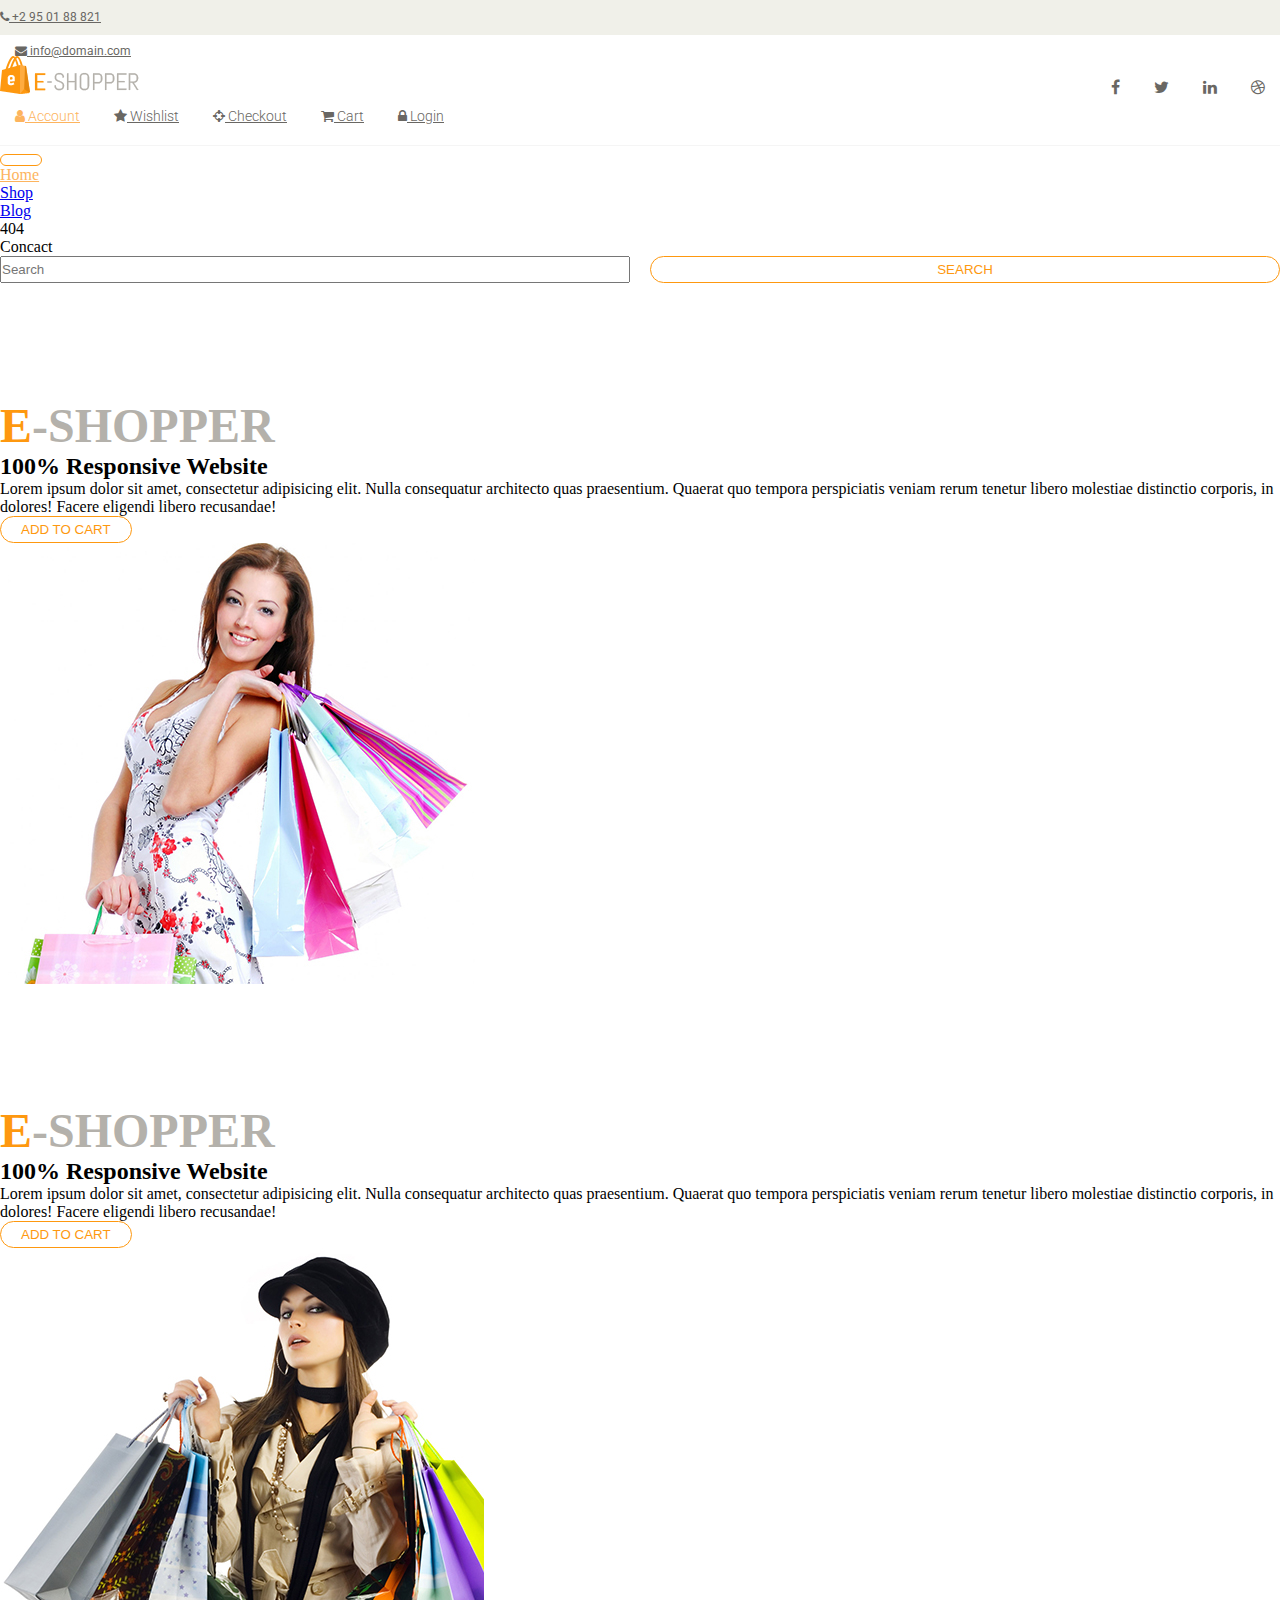
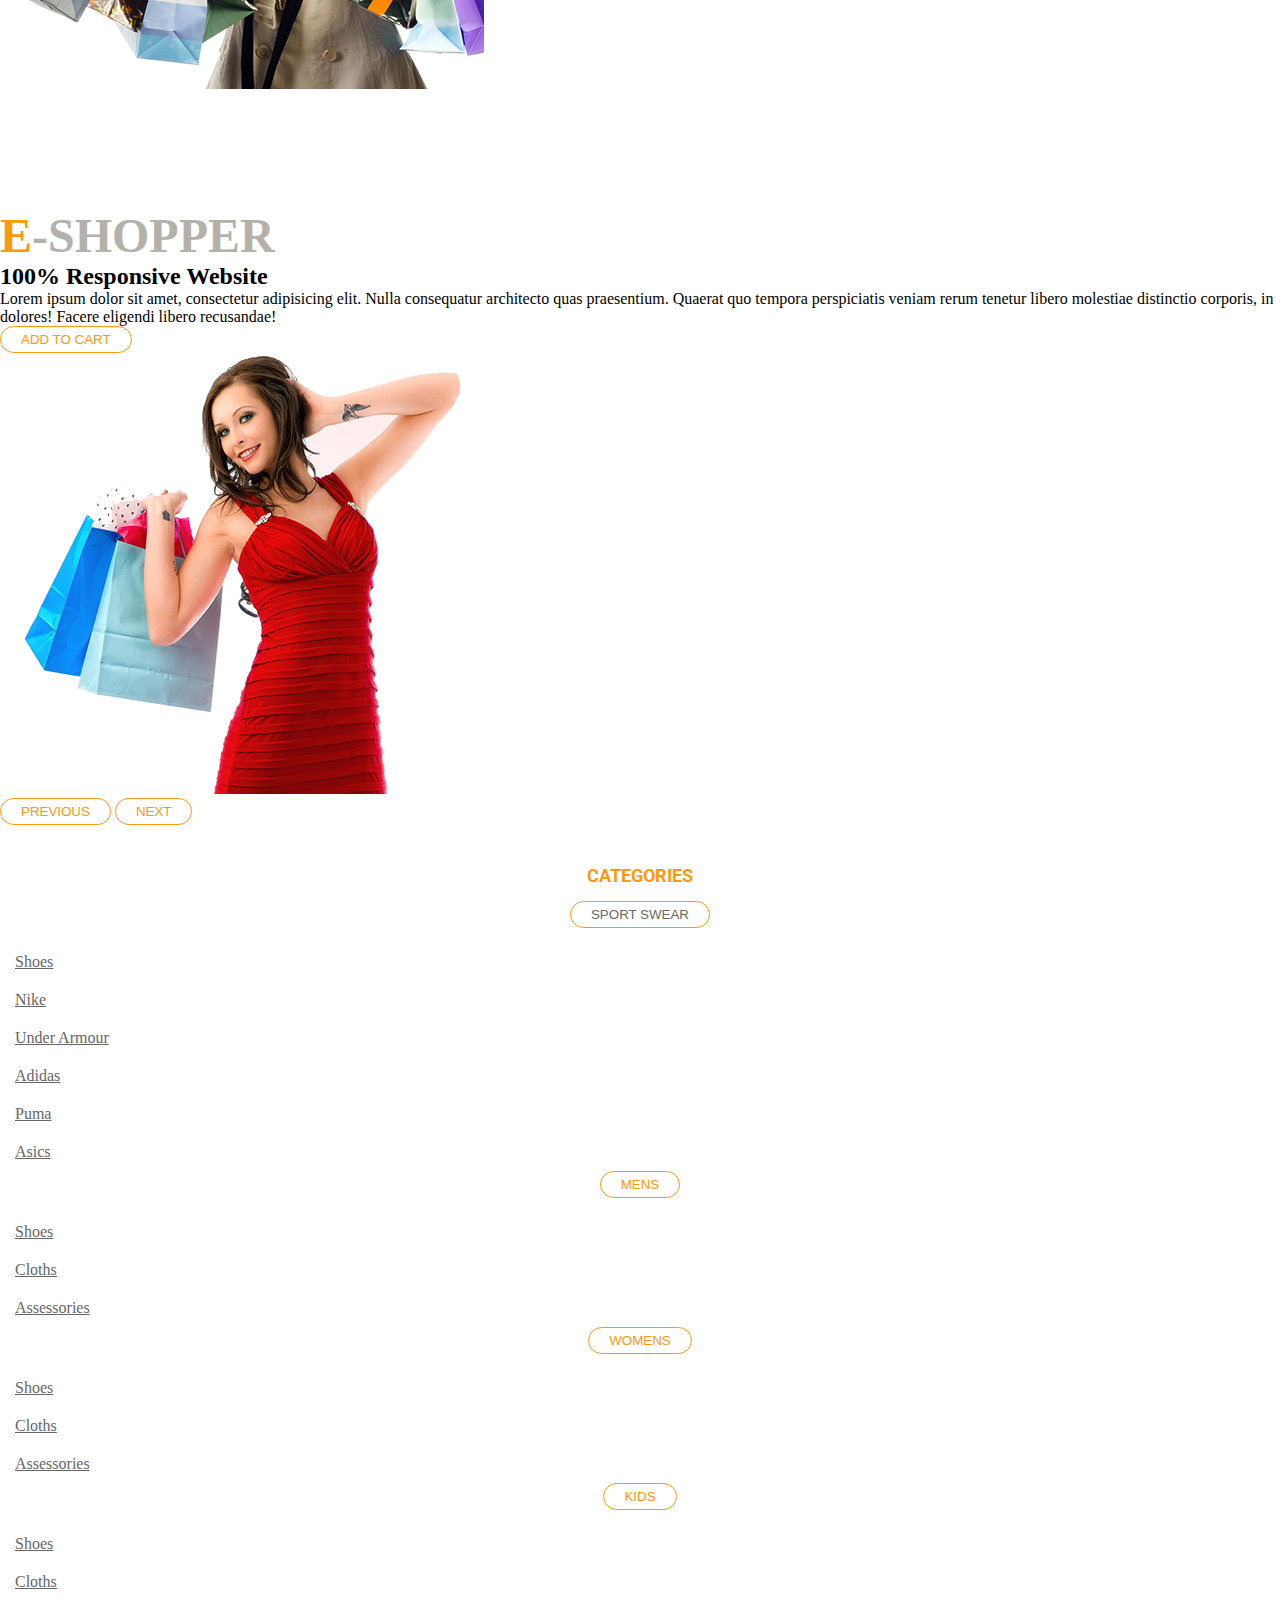
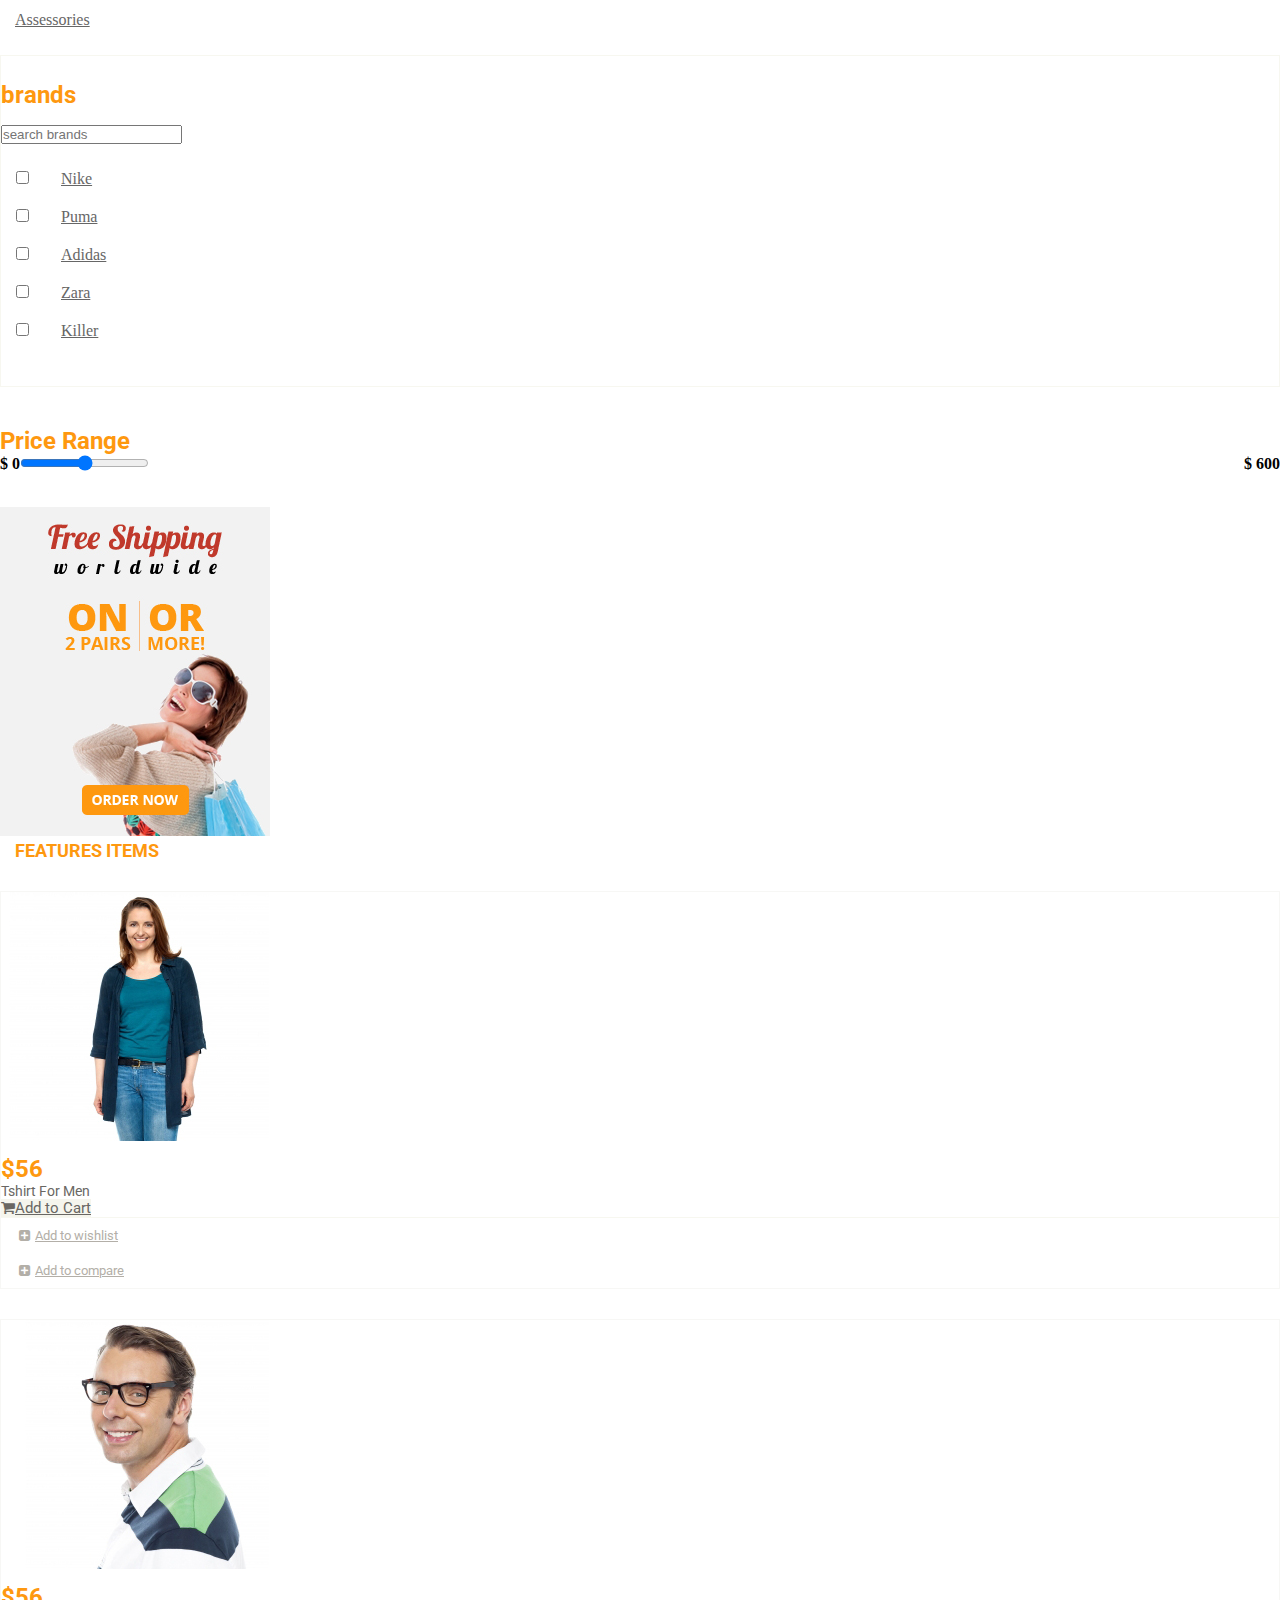
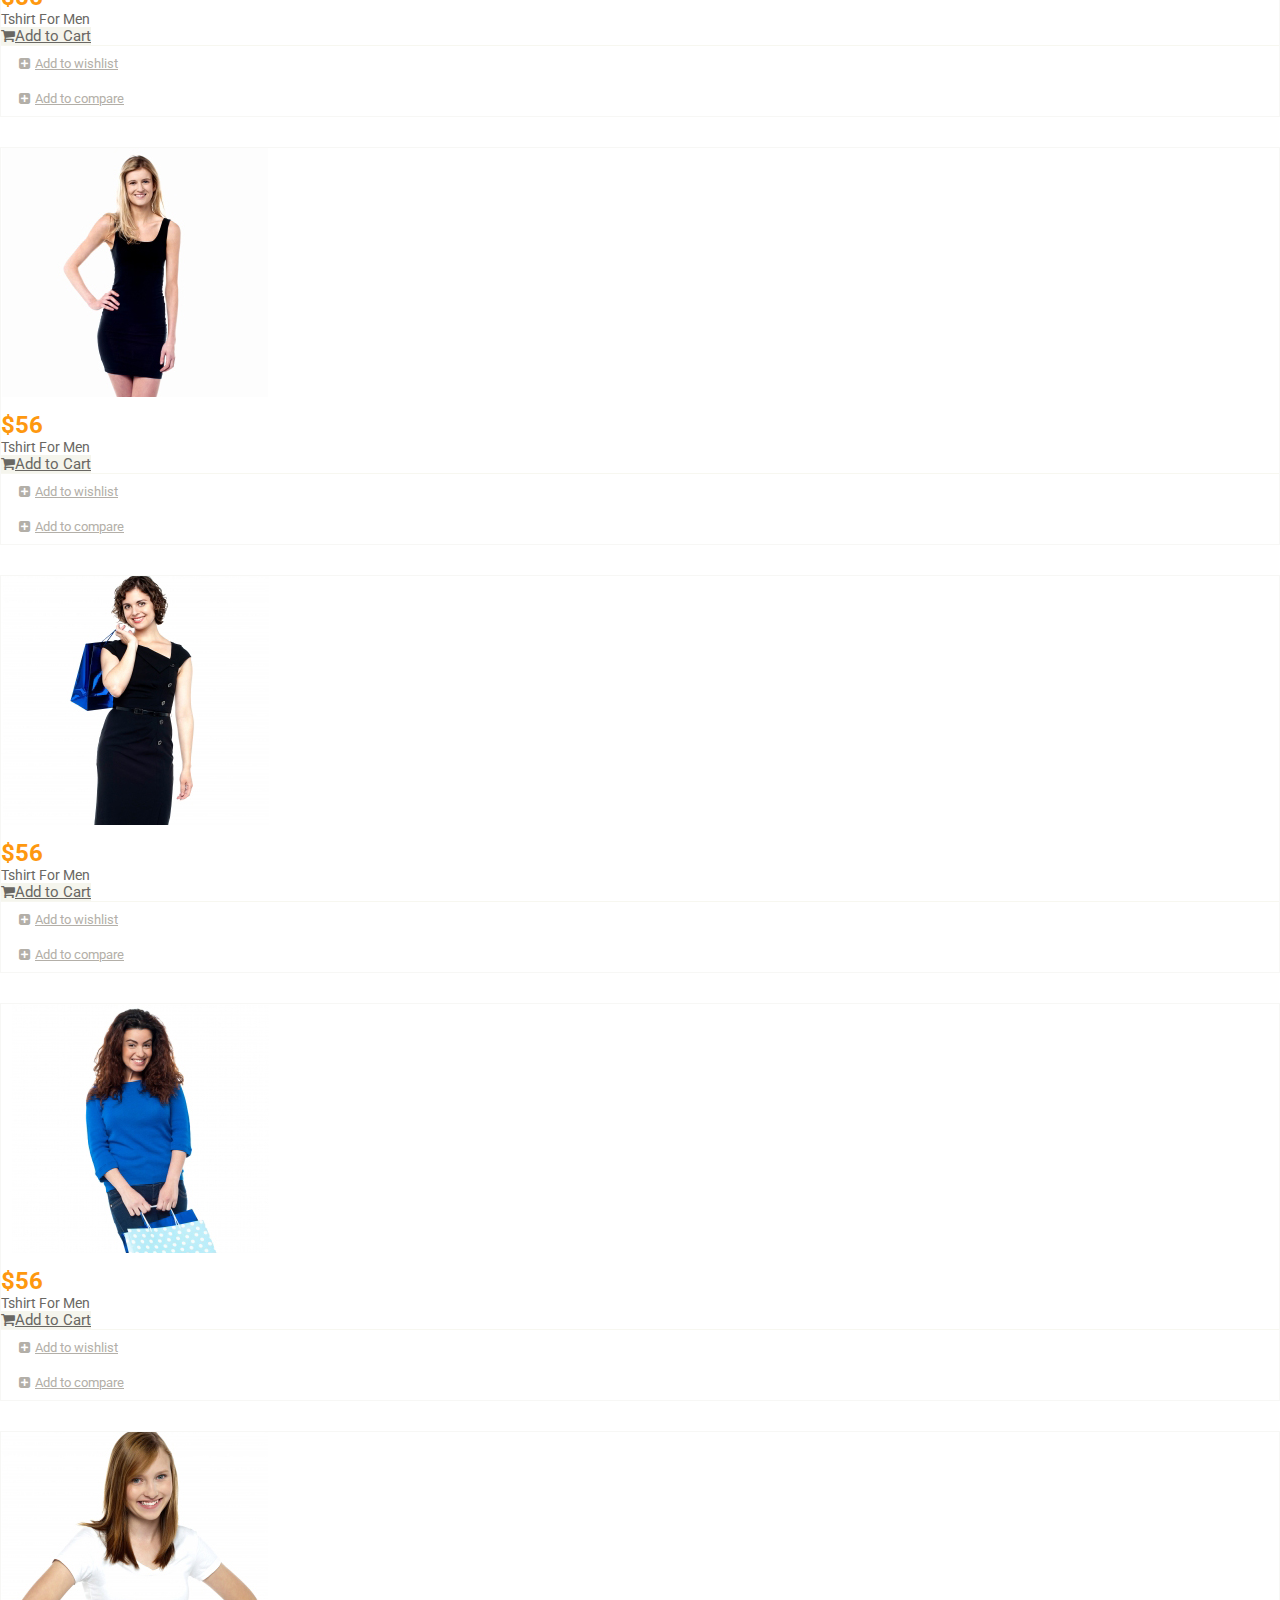
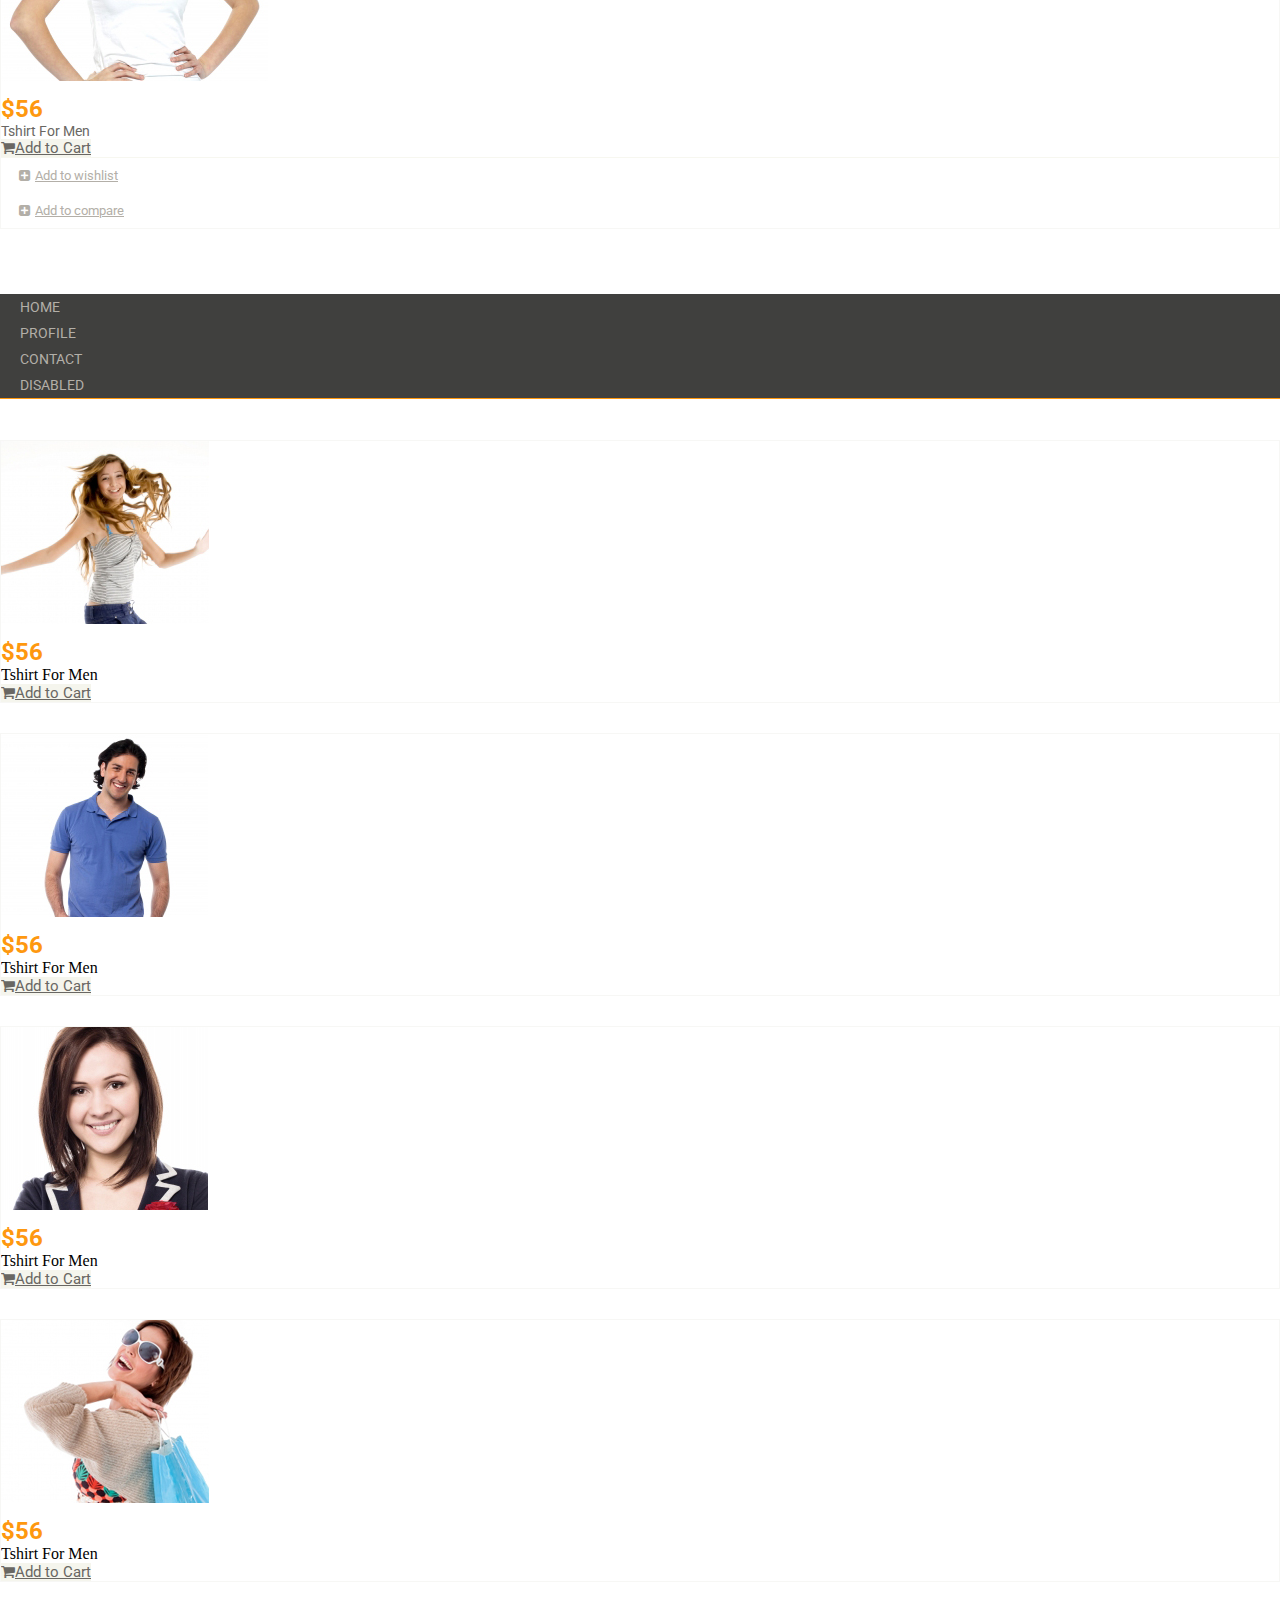
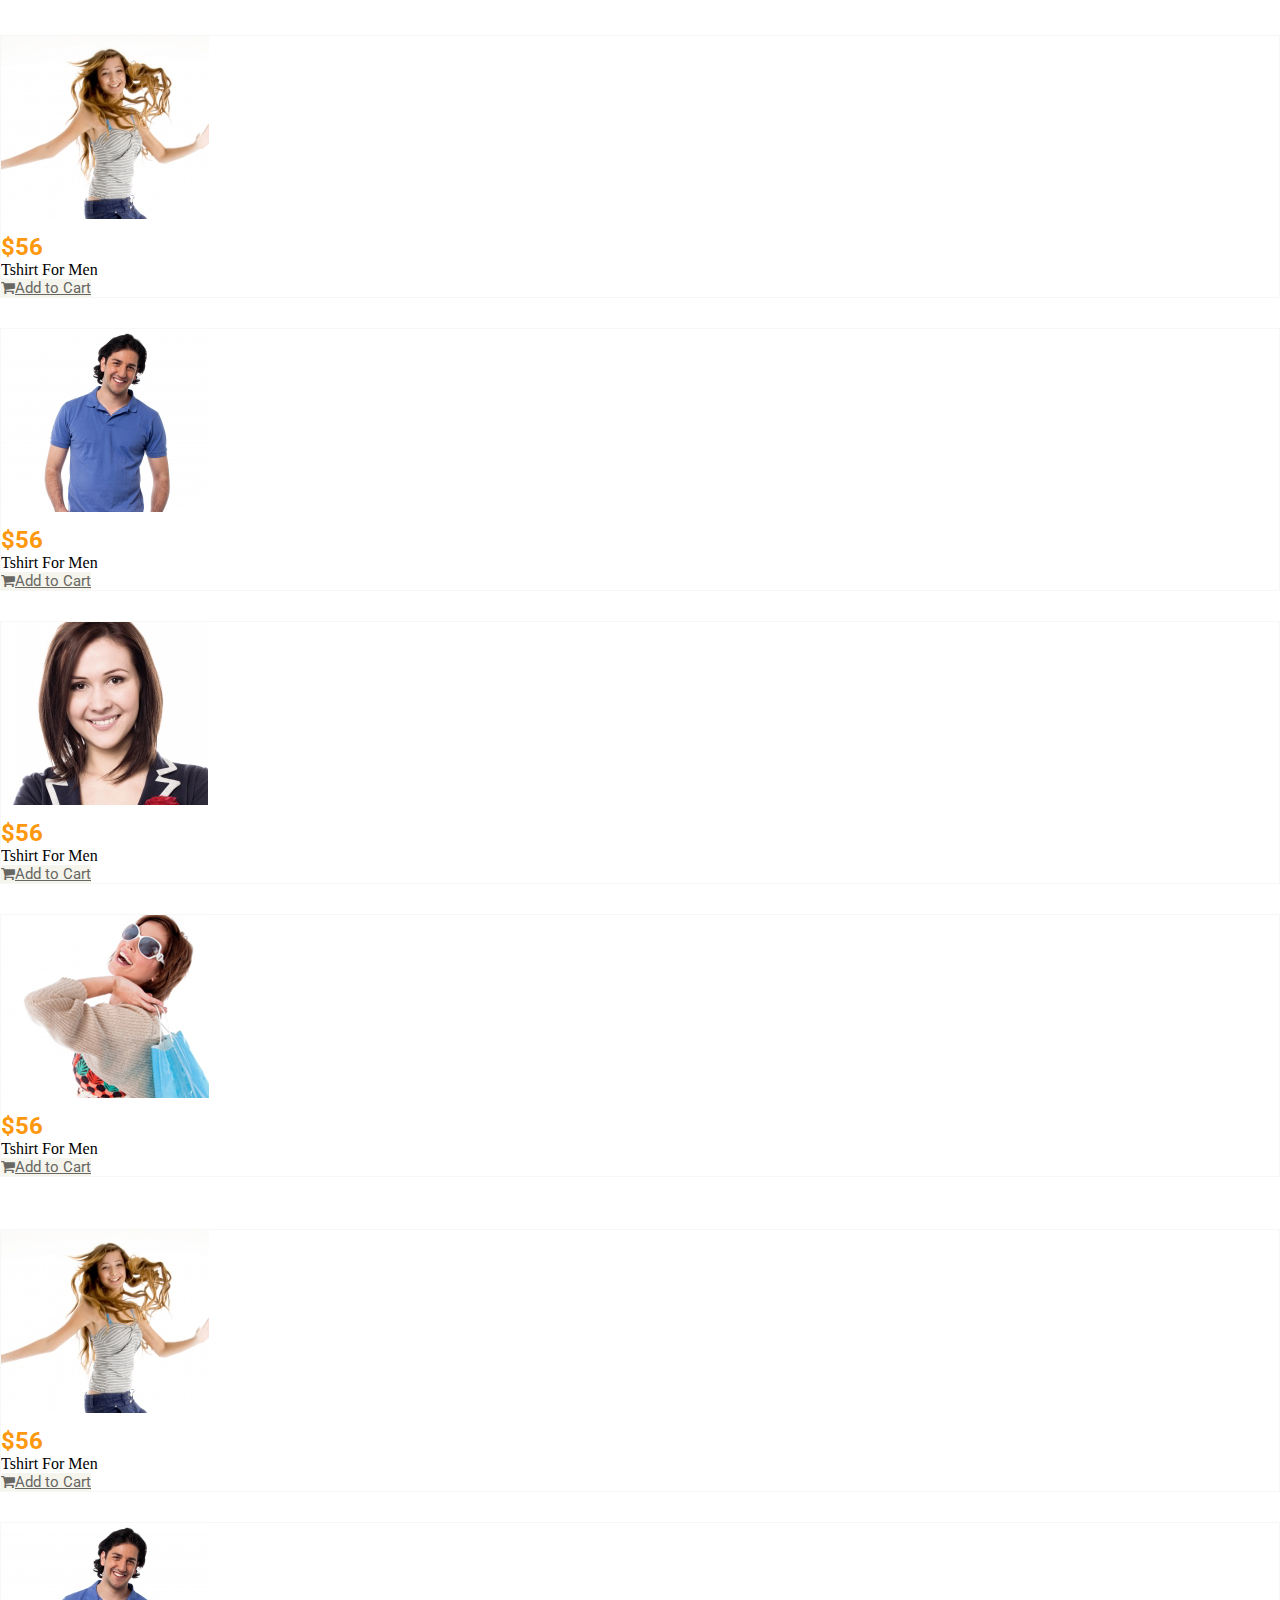
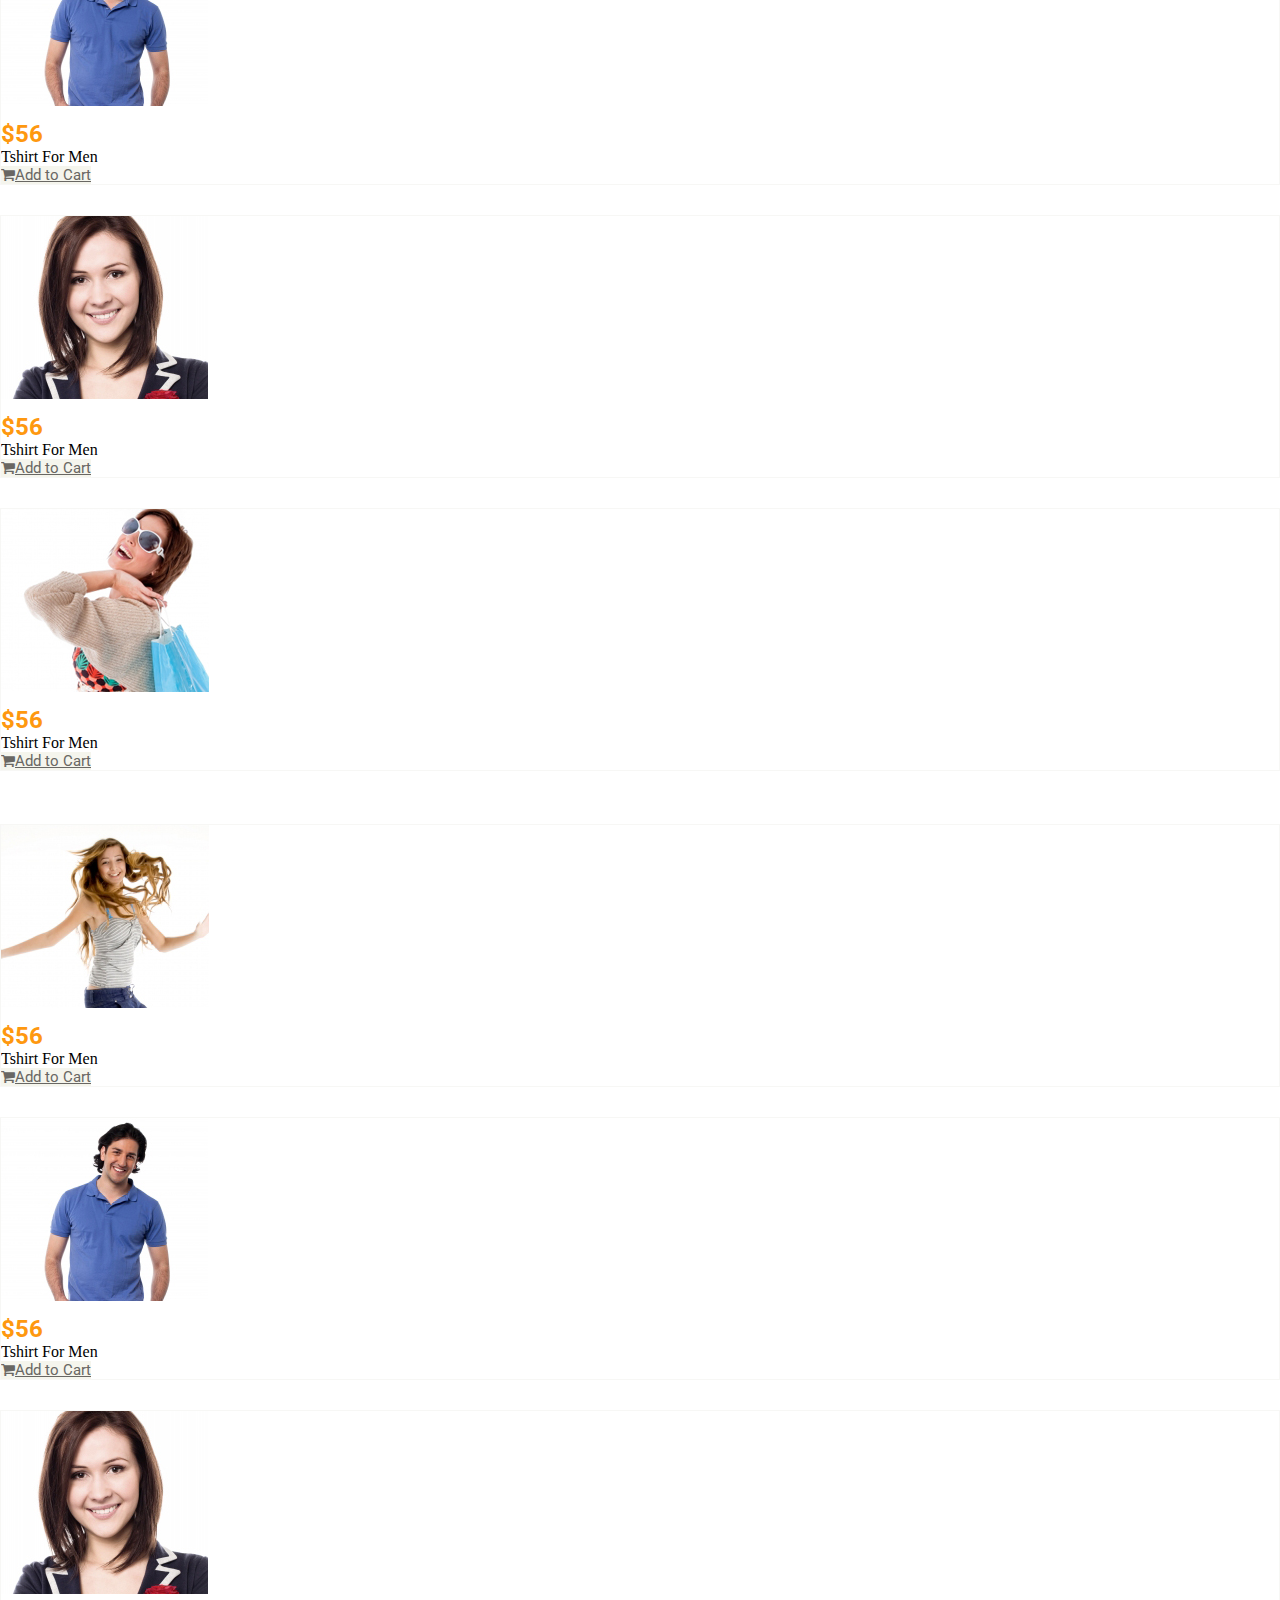
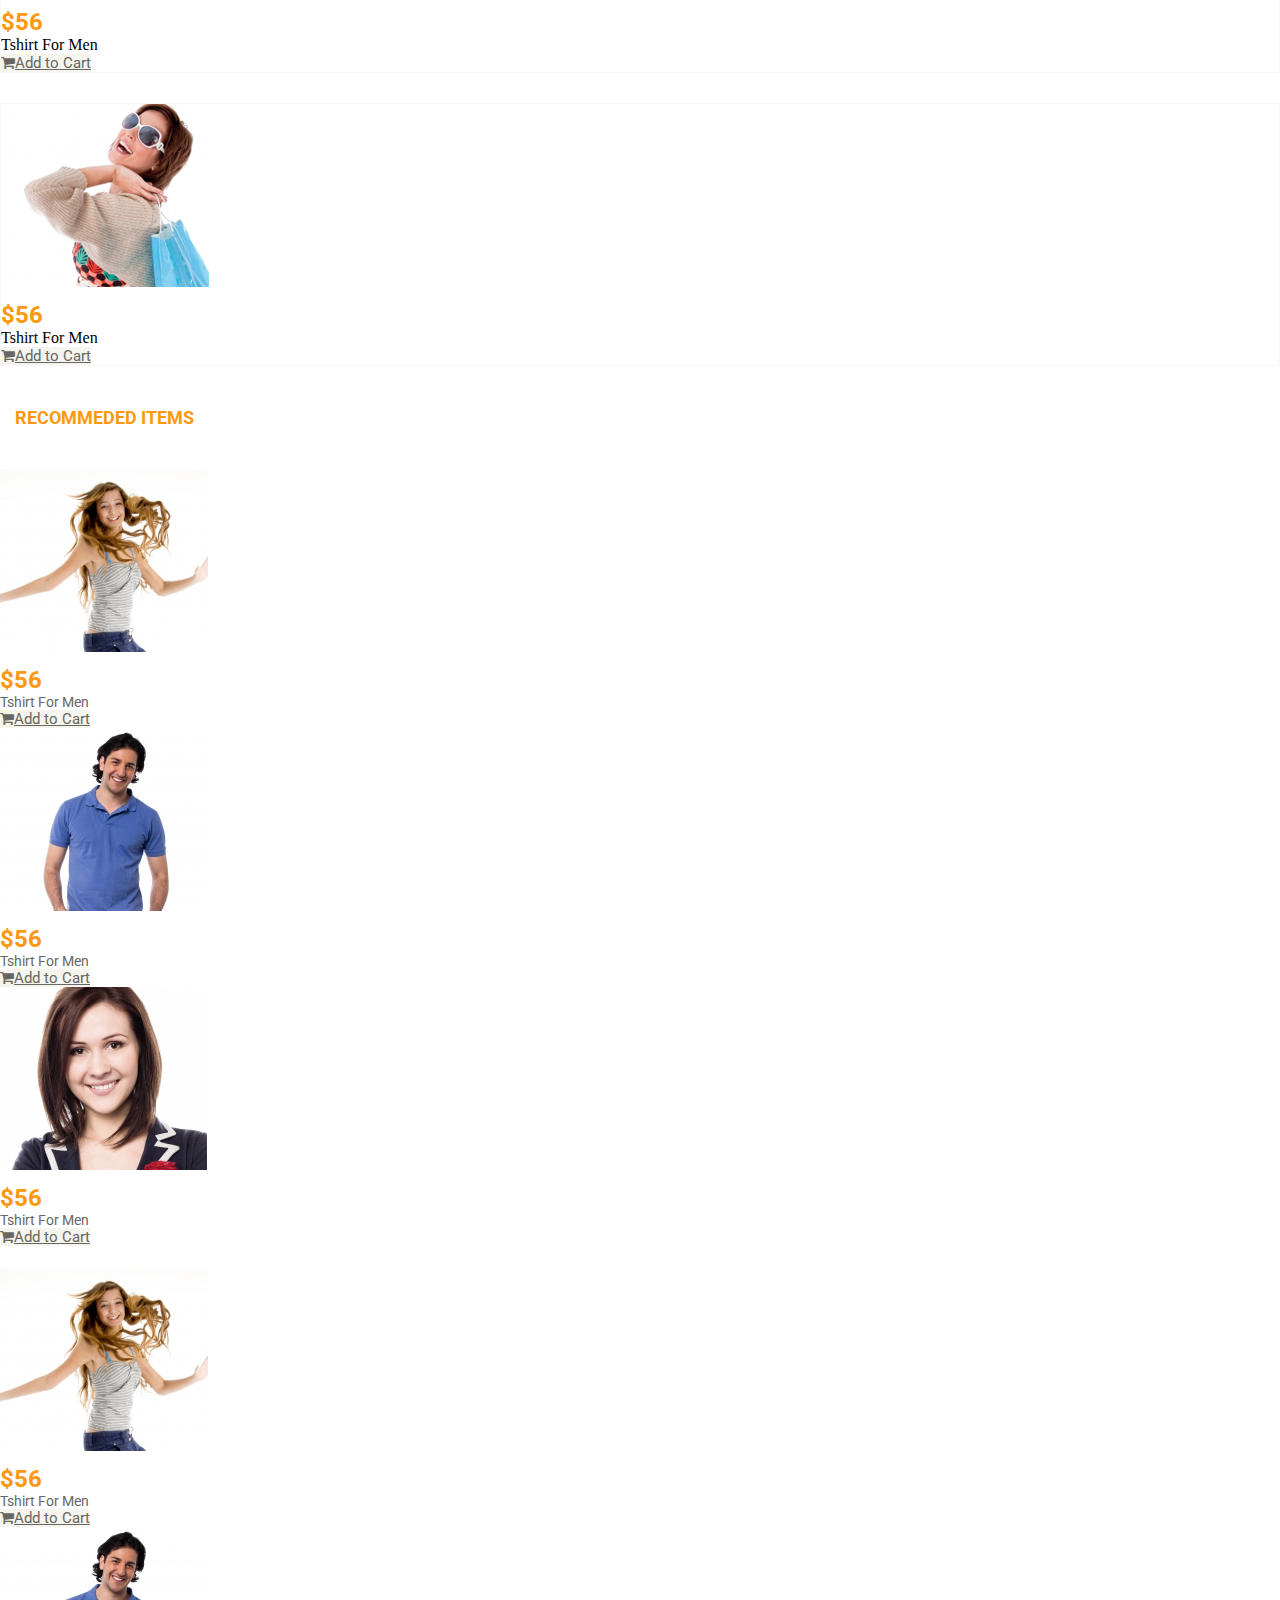
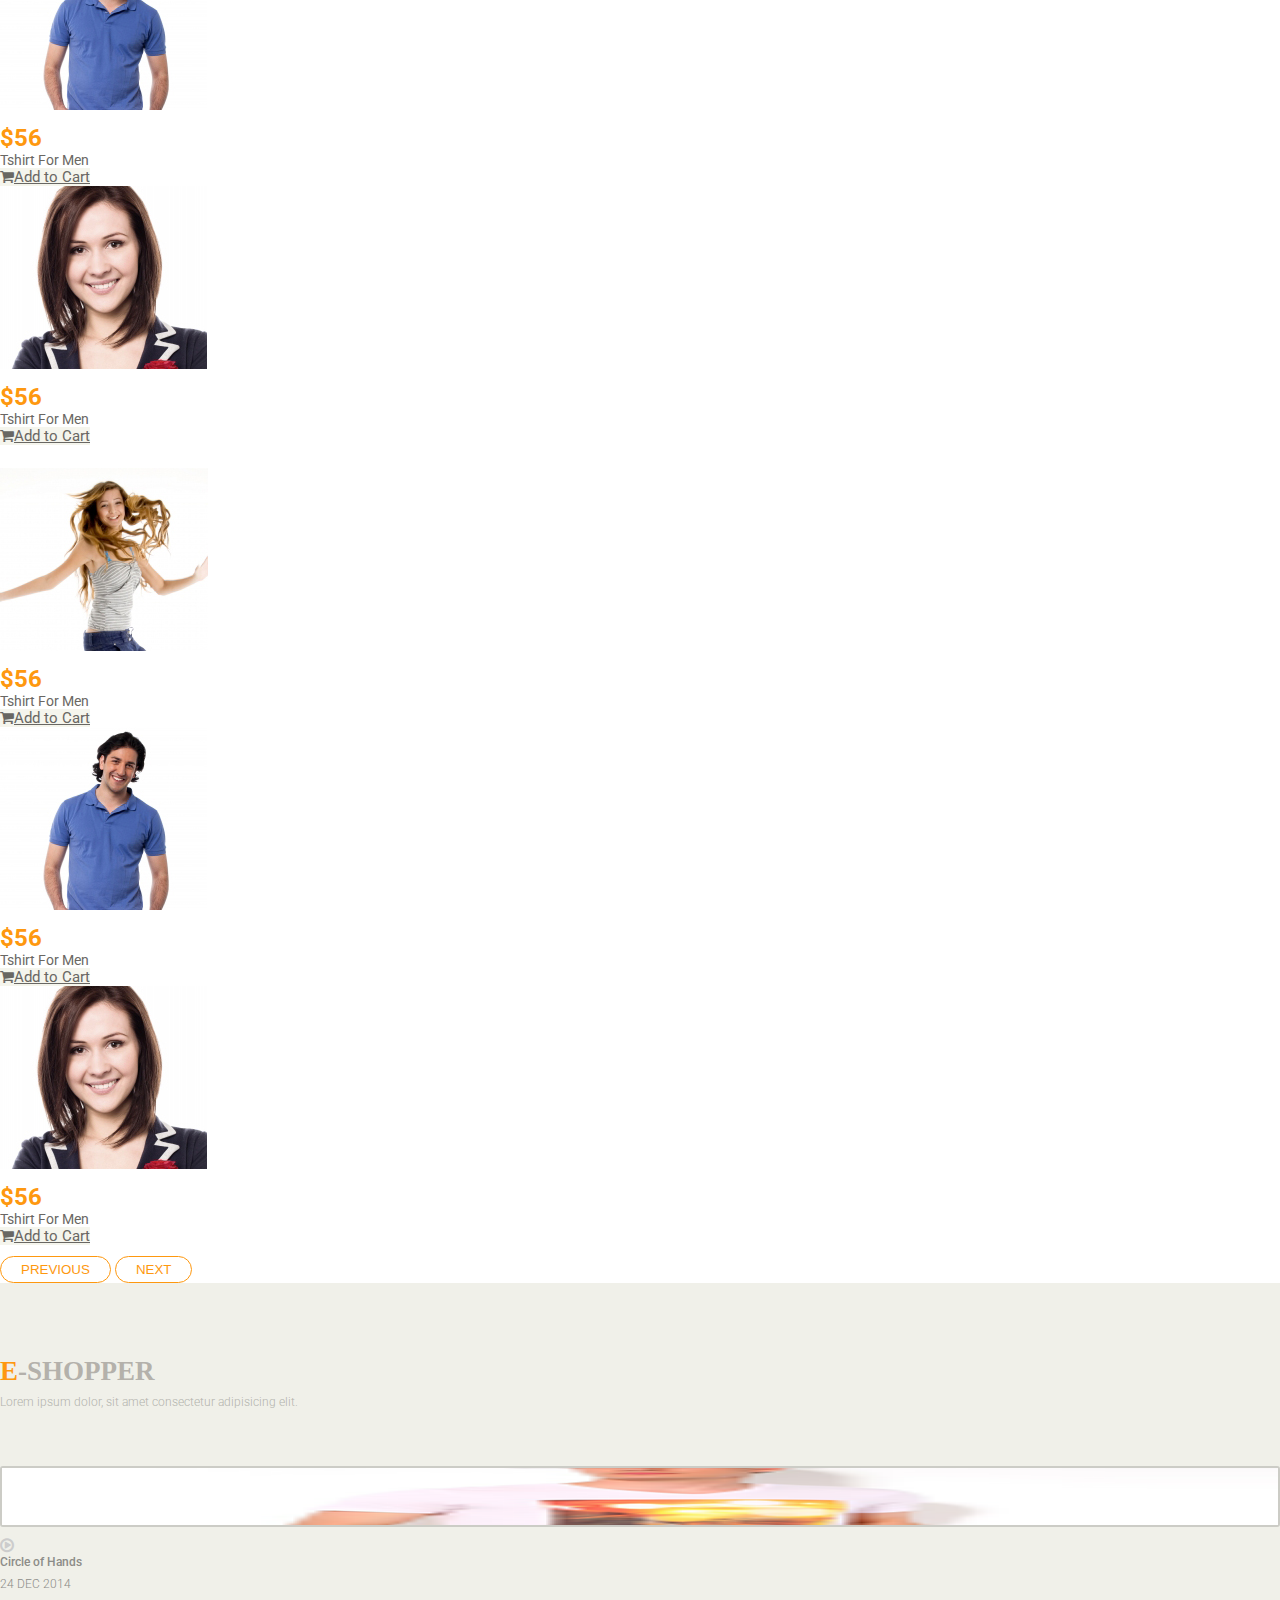
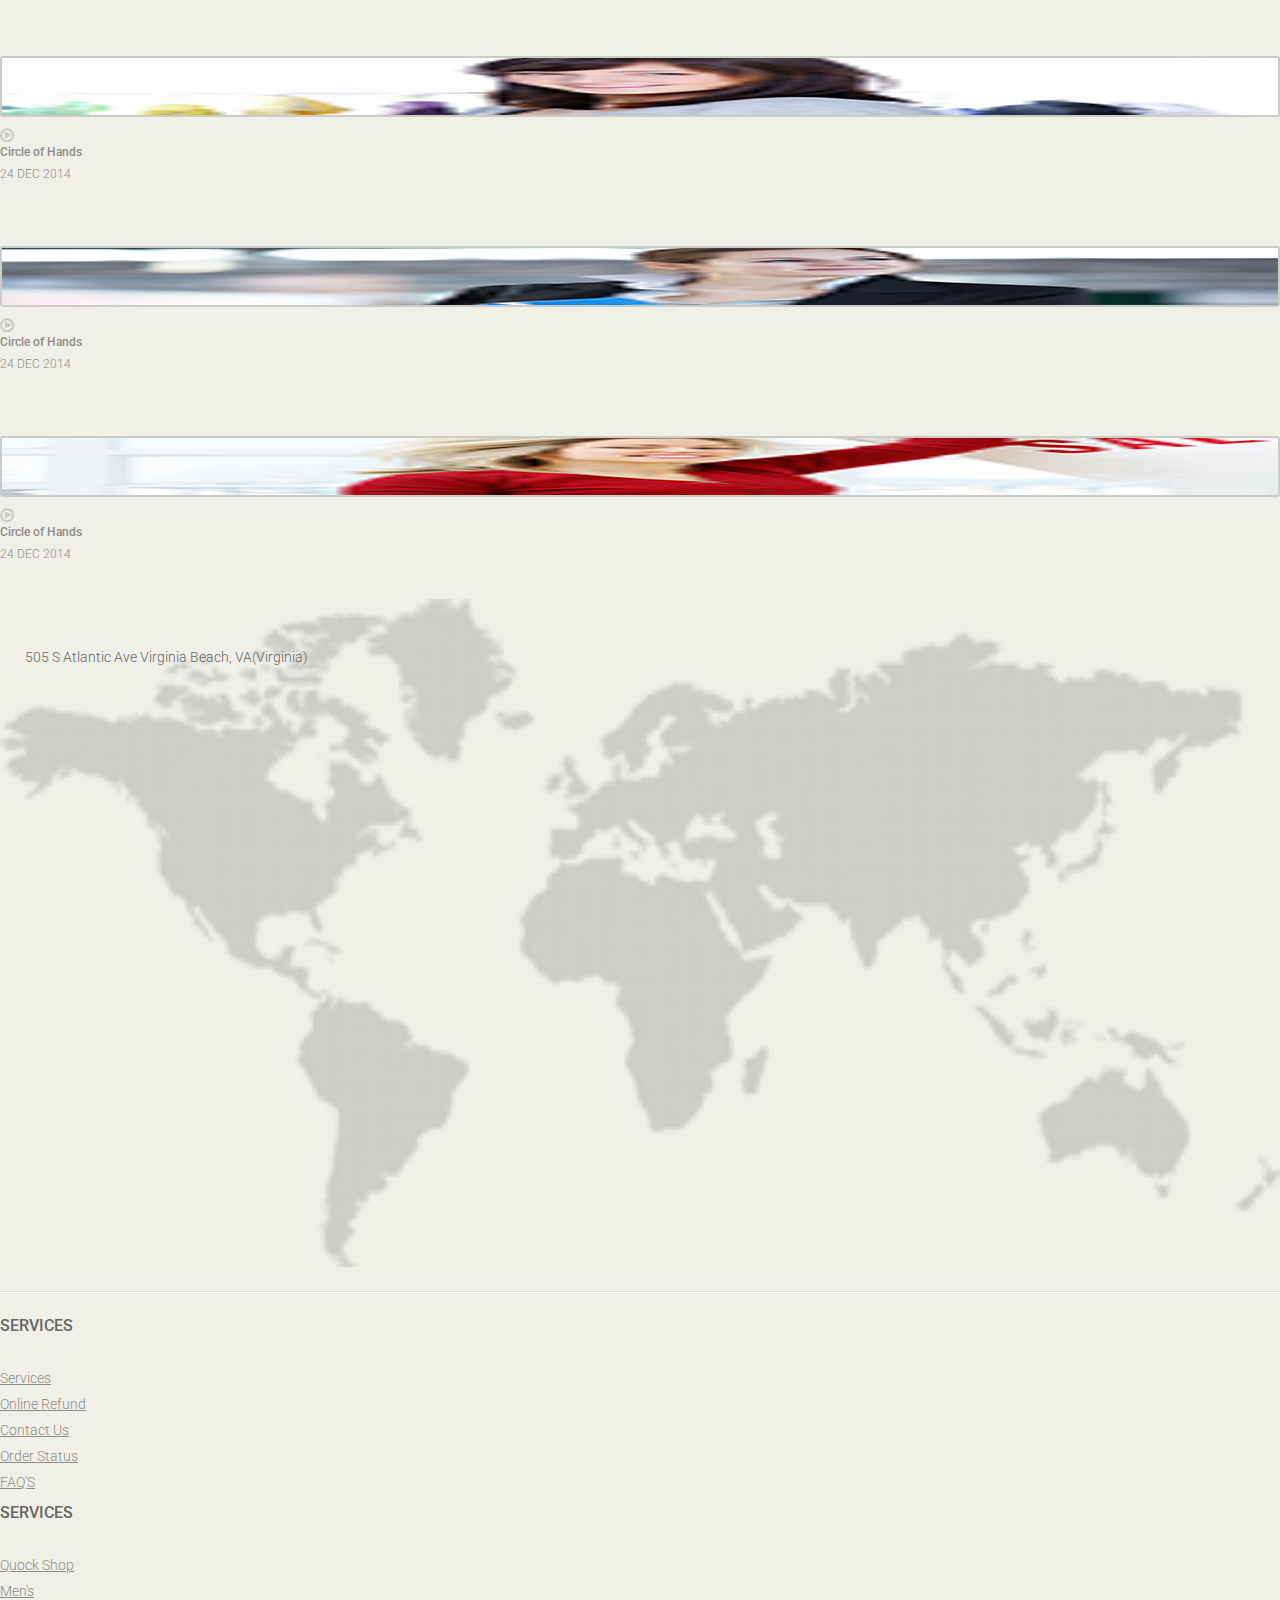
<file: index.html>
<!DOCTYPE html>
<html>

<head>
    <title>E Commerce Website</title>
    <meta name="viewport" content="width=device=width , initial-scale=1 , maximum-scale=1 , minimum-scale=1" />
    <meta name="keywords" content="online shopping website, mens cloth" />

    <!-- CSS only -->
    <link href="https://cdn.jsdelivr.net/npm/bootstrap@5.2.2/dist/css/bootstrap.min.css" rel="stylesheet"
        integrity="sha384-Zenh87qX5JnK2Jl0vWa8Ck2rdkQ2Bzep5IDxbcnCeuOxjzrPF/et3URy9Bv1WTRi" crossorigin="anonymous">



    <link rel="stylesheet" href="stylesheet.css">

    <link rel="stylesheet" href="https://cdnjs.cloudflare.com/ajax/libs/font-awesome/4.7.0/css/font-awesome.min.css">

</head>



<body>
    <!-- Header Start -->
    <header id="header">
        <div class="header-top">
            <div class="container">
                <div class="row">
                    <div class="col-xl-6">
                        <div class="contact-info">
                            <ul class="nav nav-pills">
                                <li>
                                    <a href="#"><i class="fa fa-phone"></i> +2 95 01 88 821</a>
                                </li>
                                <li>
                                    <a href="#"><i class="fa fa-envelope"></i> info@domain.com</a>
                                </li>
                            </ul>
                        </div>
                    </div>
                    <div class="col-xl-6">
                        <div class="social-icons pull-right">
                            <ul class="nav navbar-nav social-navbar">
                                <li>
                                    <a href="#"><i class="fa fa-facebook"></i></a>
                                </li>
                                <li>
                                    <a href="#"><i class="fa fa-twitter"></i></a>
                                </li>
                                <li>
                                    <a href="#"><i class="fa fa-linkedin"></i></a>
                                </li>
                                <li>
                                    <a href="#"><i class="fa fa-dribbble"></i></a>
                                </li>
                            </ul>
                        </div>
                    </div>
                </div>
            </div>
        </div>
        <div class="header-middle">
            <!-- Logo Start -->
            <div class="container top-menu">
                <div class="row">
                    <div class="col-xl-3">
                        <img src="images/logo.png" />
                    </div>
                    <div class="col-xl-9 left-menu">
                        <ul class="nav justify-content-end">
                            <li class="nav-item">
                                <a class="nav-link active" aria-current="page" href="#"><i class="fa fa-user"></i>
                                    Account</a>
                            </li>
                            <li class="nav-item">
                                <a class="nav-link" href="#" data-bs-toggle="modal" data-bs-target="#exampleModal"><i
                                        class="fa fa-star"></i> Wishlist</a>
                            </li>
                            <li class="nav-item">
                                <a class="nav-link" href="#"><i class="fa fa-crosshairs"></i> Checkout</a>
                            </li>
                            <li class="nav-item">
                                <a class="nav-link" href="#"><i class="fa fa-shopping-cart"></i> Cart</a>
                            </li>
                            <li class="nav-item">
                                <a class="nav-link" href="#"><i class="fa fa-lock"></i> Login</a>
                            </li>
                        </ul>
                    </div>
                </div>
            </div>
            <!-- Logo End -->
        </div>
    </header>
    <!-- Header End -->

    <!-- Menu Start  -->
    <div class="container menu">
        <nav class="navbar navbar-expand-lg bg-light">
            <div class="container-fluid">
                <!-- <a class="navbar-brand" href="#">Navbar</a> -->
                <button class="navbar-toggler" type="button" data-bs-toggle="collapse"
                    data-bs-target="#navbarSupportedContent" aria-controls="navbarSupportedContent"
                    aria-expanded="false" aria-label="Toggle navigation">
                    <span class="navbar-toggler-icon"></span>
                </button>
                <div class="collapse navbar-collapse" id="navbarSupportedContent">
                    <ul class="navbar-nav me-auto mb-2 mb-lg-0">
                        <li class="nav-item">
                            <a class="nav-link active" aria-current="page" href="#">Home</a>
                        </li>
                        <li class="nav-item">
                            <a class="nav-link" target="_blank" href="about.html">Shop</a>
                        </li>
                        <li class="nav-item">
                            <a class="nav-link" target="_blank" href="https://www.flipkart.com/">Blog</a>
                        </li>
                        <li class="nav-item">
                            <a class="nav-link">404</a>
                        </li>
                        <li class="nav-item">
                            <a class="nav-link">Concact</a>
                        </li>
                    </ul>
                    <form class="d-flex" role="search">
                        <input class="form-control me-2" type="search" placeholder="Search" aria-label="Search">
                        <button class="btn btn-outline-success" type="submit">Search</button>
                    </form>
                </div>
            </div>
        </nav>
    </div>
    <!-- Menu End  -->
    <!--Main start-->
    <section class="banner-slider">
        <div class="container main_slider">
            <div id="carouselExampleControls1" class="carousel slide" data-bs-ride="carousel">
                <div class="carousel-inner">
                    <div class="carousel-item active">
                        <div class="row">
                            <div class="col-xl-6 slider_content">
                                <h1>
                                    <span>E</span>-SHOPPER
                                </h1>
                                <h2>100% Responsive Website</h2>
                                <p>
                                    Lorem ipsum dolor sit amet, consectetur adipisicing elit. Nulla consequatur
                                    architecto
                                    quas praesentium. Quaerat quo tempora perspiciatis veniam rerum tenetur libero
                                    molestiae
                                    distinctio corporis, in dolores! Facere eligendi libero recusandae!
                                </p>
                                <p>
                                    <button class="btn btn-warning btn-sm">Add To Cart</button>
                                </p>
                            </div>
                            <div class="col-xl-6 text-center">
                                <img src="images/girl1.jpg">
                            </div>
                        </div>
                    </div>
                    <div class="carousel-item">
                        <div class="row">
                            <div class="col-xl-6 slider_content">
                                <h1>
                                    <span>E</span>-SHOPPER
                                </h1>
                                <h2>100% Responsive Website</h2>
                                <p>
                                    Lorem ipsum dolor sit amet, consectetur adipisicing elit. Nulla consequatur
                                    architecto
                                    quas praesentium. Quaerat quo tempora perspiciatis veniam rerum tenetur libero
                                    molestiae
                                    distinctio corporis, in dolores! Facere eligendi libero recusandae!
                                </p>
                                <p>
                                    <button class="btn btn-warning btn-sm">Add To Cart</button>
                                </p>
                            </div>
                            <div class="col-xl-6 text-center">
                                <img src="images/girl2.jpg">
                            </div>
                        </div>
                    </div>
                    <div class="carousel-item">
                        <div class="row">
                            <div class="col-xl-6 slider_content">
                                <h1>
                                    <span>E</span>-SHOPPER
                                </h1>
                                <h2>100% Responsive Website</h2>
                                <p>
                                    Lorem ipsum dolor sit amet, consectetur adipisicing elit. Nulla consequatur
                                    architecto
                                    quas praesentium. Quaerat quo tempora perspiciatis veniam rerum tenetur libero
                                    molestiae
                                    distinctio corporis, in dolores! Facere eligendi libero recusandae!
                                </p>
                                <p>
                                    <button class="btn btn-warning btn-sm">Add To Cart</button>
                                </p>
                            </div>
                            <div class="col-xl-6 text-center">
                                <img src="images/girl3.jpg">
                            </div>
                        </div>
                    </div>
                </div>
                <button class="carousel-control-prev" type="button" data-bs-target="#carouselExampleControls1"
                    data-bs-slide="prev">
                    <span class="carousel-control-prev-icon" aria-hidden="true"></span>
                    <span class="visually-hidden">Previous</span>
                </button>
                <button class="carousel-control-next" type="button" data-bs-target="#carouselExampleControls1"
                    data-bs-slide="next">
                    <span class="carousel-control-next-icon" aria-hidden="true"></span>
                    <span class="visually-hidden">Next</span>
                </button>
            </div>
        </div>
    </section>

    <!--Main end-->


    <!-- Eshopper product content start -->
    <div class="container">
        <div class="row">
            <aside class="col-xl-3">

                <!-- categories start -->
                <section class="categories">
                    <h2 class="text-center text-uppercase">categories</h2>

                    <!-- accordion start -->
                    <div class="accordion" id="accordionExample">
                        <div class="accordion-item">
                            <h2 class="accordion-header" id="headingOne">
                                <button class="accordion-button" type="button" data-bs-toggle="collapse"
                                    data-bs-target="#collapseOne" aria-expanded="true" aria-controls="collapseOne">
                                    Sport Swear
                                </button>
                            </h2>
                            <div id="collapseOne" class="accordion-collapse collapse show" aria-labelledby="headingOne"
                                data-bs-parent="#accordionExample">
                                <div class="accordion-body">
                                    <ul class="nav flex-column">
                                        <li class="nav-item">
                                            <a class="nav-link active" aria-current="page" href="#">Shoes</a>
                                        </li>
                                        <li class="nav-item">
                                            <a class="nav-link" href="#">Nike</a>
                                        </li>
                                        <li class="nav-item">
                                            <a class="nav-link" href="#">Under Armour</a>
                                        </li>
                                        <li class="nav-item">
                                            <a class="nav-link" href="#">Adidas</a>
                                        </li>
                                        <li class="nav-item">
                                            <a class="nav-link" href="#">Puma</a>
                                        </li>
                                        <li class="nav-item">
                                            <a class="nav-link" href="#">Asics</a>
                                        </li>
                                    </ul>
                                </div>
                            </div>
                        </div>
                        <div class="accordion-item">
                            <h2 class="accordion-header" id="headingTwo">
                                <button class="accordion-button collapsed" type="button" data-bs-toggle="collapse"
                                    data-bs-target="#collapseTwo" aria-expanded="false" aria-controls="collapseTwo">
                                    Mens
                                </button>
                            </h2>
                            <div id="collapseTwo" class="accordion-collapse collapse" aria-labelledby="headingTwo"
                                data-bs-parent="#accordionExample">
                                <div class="accordion-body">
                                    <ul class="nav flex-column">
                                        <li class="nav-item">
                                            <a class="nav-link active" aria-current="page" href="#">Shoes</a>
                                        </li>
                                        <li class="nav-item">
                                            <a class="nav-link" href="#">Cloths</a>
                                        </li>
                                        <li class="nav-item">
                                            <a class="nav-link" href="#">Assessories</a>
                                        </li>
                                    </ul>
                                </div>
                            </div>
                        </div>
                        <div class="accordion-item">
                            <h2 class="accordion-header" id="headingThree">
                                <button class="accordion-button collapsed" type="button" data-bs-toggle="collapse"
                                    data-bs-target="#collapseThree" aria-expanded="false" aria-controls="collapseThree">
                                    Womens
                                </button>
                            </h2>
                            <div id="collapseThree" class="accordion-collapse collapse" aria-labelledby="headingThree"
                                data-bs-parent="#accordionExample">
                                <div class="accordion-body">
                                    <ul class="nav flex-column">
                                        <li class="nav-item">
                                            <a class="nav-link active" aria-current="page" href="#">Shoes</a>
                                        </li>
                                        <li class="nav-item">
                                            <a class="nav-link" href="#">Cloths</a>
                                        </li>
                                        <li class="nav-item">
                                            <a class="nav-link" href="#">Assessories</a>
                                        </li>
                                    </ul>
                                </div>
                            </div>
                        </div>
                        <div class="accordion-item">
                            <h2 class="accordion-header" id="headingThree">
                                <button class="accordion-button collapsed" type="button" data-bs-toggle="collapse"
                                    data-bs-target="#collapseThree" aria-expanded="false" aria-controls="collapseThree">
                                    Kids
                                </button>
                            </h2>
                            <div id="collapseThree" class="accordion-collapse collapse" aria-labelledby="headingThree"
                                data-bs-parent="#accordionExample">
                                <div class="accordion-body">
                                    <ul class="nav flex-column">
                                        <li class="nav-item">
                                            <a class="nav-link active" aria-current="page" href="#">Shoes</a>
                                        </li>
                                        <li class="nav-item">
                                            <a class="nav-link" href="#">Cloths</a>
                                        </li>
                                        <li class="nav-item">
                                            <a class="nav-link" href="#">Assessories</a>
                                        </li>
                                    </ul>
                                </div>
                            </div>
                        </div>
                    </div>
                    <!-- accordion end -->
                </section>
                <!-- categories end -->


                <!-- brands start -->
                <section class="brands">
                    <h2 class="text-center text-uppercase">brands</h2>
                    <input type="text" class="form-control" placeholder="search brands">
                    <ul class="nav flex-column">
                        <li class="nav-item">
                            <a class="nav-link active" aria-current="page" href="#"><input type="checkbox">Nike</a>
                        </li>
                        <li class="nav-item">
                            <a class="nav-link active" aria-current="page" href="#"><input type="checkbox">Puma</a>
                        </li>
                        <li class="nav-item">
                            <a class="nav-link active" aria-current="page" href="#"><input type="checkbox">Adidas</a>
                        </li>
                        <li class="nav-item">
                            <a class="nav-link active" aria-current="page" href="#"><input type="checkbox">Zara</a>
                        </li>
                        <li class="nav-item">
                            <a class="nav-link active" aria-current="page" href="#"><input type="checkbox">Killer</a>
                        </li>
                    </ul>
                </section>
                <!-- brands end -->
                <!-- Price Range Start -->
                <div class="price-range">
                    <h2 class="text-center">Price Range</h2>
                    <label for="customRange1" class="form-label"></label>
                    <input type="range" class="form-range" id="customRange1">
                    <b class="pull-left">$ 0</b>
                    <b class="pull-right">$ 600</b>
                </div>
                <!-- Price Range End-->


                <!-- left banner start -->
                <figure class="shipping">
                    <img src="images/shipping.jpg" alt="">
                </figure>
                <!-- left banner end -->

            </aside>
            <div class="col-xl-9">
                <!-- upcoming product start -->
                <section class="upcoming-product section-areas">
                    <h2 class="text-center text-uppercase">Features Items</h2>
                    <div class="row">
                        <figure class="col-xl-4 text-center">
                            <div class="product-data">
                                <img src="images/product1.jpg" alt="this is product 1 image">
                                <figcaption>
                                    <h4>$56</h4>
                                    <p>Tshirt For Men</p>
                                    <p>
                                        <a href="#" class="btn btn-default add-to-cart"><i
                                                class="fa fa-shopping-cart"></i>Add to Cart</a>
                                    </p>
                                </figcaption>
                                <div class="choose">
                                    <ul class="nav nav-pills nav-justified">
                                        <li><a href="#"><i class="fa fa-plus-square"></i>Add to wishlist</a></li>
                                        <li><a href="#"><i class="fa fa-plus-square"></i>Add to compare</a></li>
                                    </ul>
                                </div>
                            </div>
                        </figure>
                        <figure class="col-xl-4 text-center">
                            <div class="product-data">
                                <img src="images/product2.jpg" alt="this is product 2 image">
                                <figcaption>
                                    <h4>$56</h4>
                                    <p>Tshirt For Men</p>
                                    <p>
                                        <a href="#" class="btn btn-default add-to-cart"><i
                                                class="fa fa-shopping-cart"></i>Add to Cart</a>
                                    </p>
                                </figcaption>
                                <div class="choose">
                                    <ul class="nav nav-pills nav-justified">
                                        <li><a href="#"><i class="fa fa-plus-square"></i>Add to wishlist</a></li>
                                        <li><a href="#"><i class="fa fa-plus-square"></i>Add to compare</a></li>
                                    </ul>
                                </div>
                            </div>
                        </figure>
                        <figure class="col-xl-4 text-center">
                            <div class="product-data">
                                <img src="images/product3.jpg" alt="this is product 3 image">
                                <figcaption>
                                    <h4>$56</h4>
                                    <p>Tshirt For Men</p>
                                    <p>
                                        <a href="#" class="btn btn-default add-to-cart"><i
                                                class="fa fa-shopping-cart"></i>Add to Cart</a>
                                    </p>
                                </figcaption>
                                <div class="choose">
                                    <ul class="nav nav-pills nav-justified">
                                        <li><a href="#"><i class="fa fa-plus-square"></i>Add to wishlist</a></li>
                                        <li><a href="#"><i class="fa fa-plus-square"></i>Add to compare</a></li>
                                    </ul>
                                </div>
                            </div>
                        </figure>
                        <figure class="col-xl-4 text-center">
                            <div class="product-data">
                                <img src="images/product4.jpg" alt="this is product 4 image">
                                <figcaption>
                                    <h4>$56</h4>
                                    <p>Tshirt For Men</p>
                                    <p>
                                        <a href="#" class="btn btn-default add-to-cart"><i
                                                class="fa fa-shopping-cart"></i>Add to Cart</a>
                                    </p>
                                </figcaption>
                                <div class="choose">
                                    <ul class="nav nav-pills nav-justified">
                                        <li><a href="#"><i class="fa fa-plus-square"></i>Add to wishlist</a></li>
                                        <li><a href="#"><i class="fa fa-plus-square"></i>Add to compare</a></li>
                                    </ul>
                                </div>
                            </div>
                        </figure>
                        <figure class="col-xl-4 text-center">
                            <div class="product-data">
                                <img src="images/product5.jpg" alt="this is product 5 image">
                                <figcaption>
                                    <h4>$56</h4>
                                    <p>Tshirt For Men</p>
                                    <p>
                                        <a href="#" class="btn btn-default add-to-cart"><i
                                                class="fa fa-shopping-cart"></i>Add to Cart</a>
                                    </p>
                                </figcaption>
                                <div class="choose">
                                    <ul class="nav nav-pills nav-justified">
                                        <li><a href="#"><i class="fa fa-plus-square"></i>Add to wishlist</a></li>
                                        <li><a href="#"><i class="fa fa-plus-square"></i>Add to compare</a></li>
                                    </ul>
                                </div>
                            </div>
                        </figure>
                        <figure class="col-xl-4 text-center">
                            <div class="product-data">
                                <img src="images/product6.jpg" alt="this is product 6 image">
                                <figcaption>
                                    <h4>$56</h4>
                                    <p>Tshirt For Men</p>
                                    <p>
                                        <a href="#" class="btn btn-default add-to-cart"><i
                                                class="fa fa-shopping-cart"></i>Add to Cart</a>
                                    </p>
                                </figcaption>
                                <div class="choose">
                                    <ul class="nav nav-pills nav-justified">
                                        <li><a href="#"><i class="fa fa-plus-square"></i>Add to wishlist</a></li>
                                        <li><a href="#"><i class="fa fa-plus-square"></i>Add to compare</a></li>
                                    </ul>
                                </div>
                            </div>
                        </figure>
                    </div>
                </section>
                <!-- upcoming product end -->

                <!-- new product start -->
                <section class="new-product">
                    <ul class="nav nav-tabs" id="myTab" role="tablist">
                        <li class="nav-item" role="presentation">
                            <button class="nav-link active" id="home-tab" data-bs-toggle="tab"
                                data-bs-target="#home-tab-pane" type="button" role="tab" aria-controls="home-tab-pane"
                                aria-selected="true">Home</button>
                        </li>
                        <li class="nav-item" role="presentation">
                            <button class="nav-link" id="profile-tab" data-bs-toggle="tab"
                                data-bs-target="#profile-tab-pane" type="button" role="tab"
                                aria-controls="profile-tab-pane" aria-selected="false">Profile</button>
                        </li>
                        <li class="nav-item" role="presentation">
                            <button class="nav-link" id="contact-tab" data-bs-toggle="tab"
                                data-bs-target="#contact-tab-pane" type="button" role="tab"
                                aria-controls="contact-tab-pane" aria-selected="false">Contact</button>
                        </li>
                        <li class="nav-item" role="presentation">
                            <button class="nav-link" id="disabled-tab" data-bs-toggle="tab"
                                data-bs-target="#disabled-tab-pane" type="button" role="tab"
                                aria-controls="disabled-tab-pane" aria-selected="false" disabled>Disabled</button>
                        </li>
                    </ul>
                    <div class="tab-content" id="myTabContent">
                        <div class="tab-pane fade show active" id="home-tab-pane" role="tabpanel"
                            aria-labelledby="home-tab" tabindex="0">
                            <div class="row text-center tabs-content">
                                <div class="col-xl-3">
                                    <div class="product-image-wrapper">
                                        <img src="images/gallery1.jpg" alt="">
                                        <h4>$56</h4>
                                        <p>Tshirt For Men</p>
                                        <p>
                                            <a href="#" class="btn btn-default add-to-cart"><i
                                                    class="fa fa-shopping-cart"></i>Add to Cart</a>
                                        </p>
                                    </div>
                                </div>
                                <div class="col-xl-3">
                                    <div class="product-image-wrapper">
                                        <img src="images/gallery2.jpg" alt="">
                                        <h4>$56</h4>
                                        <p>Tshirt For Men</p>
                                        <p>
                                            <a href="#" class="btn btn-default add-to-cart"><i
                                                    class="fa fa-shopping-cart"></i>Add to Cart</a>
                                        </p>
                                    </div>
                                </div>
                                <div class="col-xl-3">
                                    <div class="product-image-wrapper">
                                        <img src="images/gallery3.jpg" alt="">
                                        <h4>$56</h4>
                                        <p>Tshirt For Men</p>
                                        <p>
                                            <a href="#" class="btn btn-default add-to-cart"><i
                                                    class="fa fa-shopping-cart"></i>Add to Cart</a>
                                        </p>
                                    </div>
                                </div>
                                <div class="col-xl-3">
                                    <div class="product-image-wrapper">
                                        <img src="images/gallery4.jpg" alt="">
                                        <h4>$56</h4>
                                        <p>Tshirt For Men</p>
                                        <p>
                                            <a href="#" class="btn btn-default add-to-cart"><i
                                                    class="fa fa-shopping-cart"></i>Add to Cart</a>
                                        </p>
                                    </div>
                                </div>
                            </div>
                        </div>
                        <div class="tab-pane fade" id="profile-tab-pane" role="tabpanel" aria-labelledby="profile-tab"
                            tabindex="0">
                            <div class="row text-center tabs-content">
                                <div class="col-xl-3">
                                    <div class="product-image-wrapper">
                                        <img src="images/gallery1.jpg" alt="">
                                        <h4>$56</h4>
                                        <p>Tshirt For Men</p>
                                        <p>
                                            <a href="#" class="btn btn-default add-to-cart"><i
                                                    class="fa fa-shopping-cart"></i>Add to Cart</a>
                                        </p>
                                    </div>
                                </div>
                                <div class="col-xl-3">
                                    <div class="product-image-wrapper">
                                        <img src="images/gallery2.jpg" alt="">
                                        <h4>$56</h4>
                                        <p>Tshirt For Men</p>
                                        <p>
                                            <a href="#" class="btn btn-default add-to-cart"><i
                                                    class="fa fa-shopping-cart"></i>Add to Cart</a>
                                        </p>
                                    </div>
                                </div>
                                <div class="col-xl-3">
                                    <div class="product-image-wrapper">
                                        <img src="images/gallery3.jpg" alt="">
                                        <h4>$56</h4>
                                        <p>Tshirt For Men</p>
                                        <p>
                                            <a href="#" class="btn btn-default add-to-cart"><i
                                                    class="fa fa-shopping-cart"></i>Add to Cart</a>
                                        </p>
                                    </div>
                                </div>
                                <div class="col-xl-3">
                                    <div class="product-image-wrapper">
                                        <img src="images/gallery4.jpg" alt="">
                                        <h4>$56</h4>
                                        <p>Tshirt For Men</p>
                                        <p>
                                            <a href="#" class="btn btn-default add-to-cart"><i
                                                    class="fa fa-shopping-cart"></i>Add to Cart</a>
                                        </p>
                                    </div>
                                </div>
                            </div>
                        </div>
                        <div class="tab-pane fade" id="contact-tab-pane" role="tabpanel" aria-labelledby="contact-tab"
                            tabindex="0">
                            <div class="row text-center tabs-content">
                                <div class="col-xl-3">
                                    <div class="product-image-wrapper">
                                        <img src="images/gallery1.jpg" alt="">
                                        <h4>$56</h4>
                                        <p>Tshirt For Men</p>
                                        <p>
                                            <a href="#" class="btn btn-default add-to-cart"><i
                                                    class="fa fa-shopping-cart"></i>Add to Cart</a>
                                        </p>
                                    </div>
                                </div>
                                <div class="col-xl-3">
                                    <div class="product-image-wrapper">
                                        <img src="images/gallery2.jpg" alt="">
                                        <h4>$56</h4>
                                        <p>Tshirt For Men</p>
                                        <p>
                                            <a href="#" class="btn btn-default add-to-cart"><i
                                                    class="fa fa-shopping-cart"></i>Add to Cart</a>
                                        </p>
                                    </div>
                                </div>
                                <div class="col-xl-3">
                                    <div class="product-image-wrapper">
                                        <img src="images/gallery3.jpg" alt="">
                                        <h4>$56</h4>
                                        <p>Tshirt For Men</p>
                                        <p>
                                            <a href="#" class="btn btn-default add-to-cart"><i
                                                    class="fa fa-shopping-cart"></i>Add to Cart</a>
                                        </p>
                                    </div>
                                </div>
                                <div class="col-xl-3">
                                    <div class="product-image-wrapper">
                                        <img src="images/gallery4.jpg" alt="">
                                        <h4>$56</h4>
                                        <p>Tshirt For Men</p>
                                        <p>
                                            <a href="#" class="btn btn-default add-to-cart"><i
                                                    class="fa fa-shopping-cart"></i>Add to Cart</a>
                                        </p>
                                    </div>
                                </div>
                            </div>
                        </div>
                        <div class="tab-pane fade" id="disabled-tab-pane" role="tabpanel" aria-labelledby="disabled-tab"
                            tabindex="0">
                            <div class="row text-center tabs-content">
                                <div class="col-xl-3">
                                    <div class="product-image-wrapper">
                                        <img src="images/gallery1.jpg" alt="">
                                        <h4>$56</h4>
                                        <p>Tshirt For Men</p>
                                        <p>
                                            <a href="#" class="btn btn-default add-to-cart"><i
                                                    class="fa fa-shopping-cart"></i>Add to Cart</a>
                                        </p>
                                    </div>
                                </div>
                                <div class="col-xl-3">
                                    <div class="product-image-wrapper">
                                        <img src="images/gallery2.jpg" alt="">
                                        <h4>$56</h4>
                                        <p>Tshirt For Men</p>
                                        <p>
                                            <a href="#" class="btn btn-default add-to-cart"><i
                                                    class="fa fa-shopping-cart"></i>Add to Cart</a>
                                        </p>
                                    </div>
                                </div>
                                <div class="col-xl-3">
                                    <div class="product-image-wrapper">
                                        <img src="images/gallery3.jpg" alt="">
                                        <h4>$56</h4>
                                        <p>Tshirt For Men</p>
                                        <p>
                                            <a href="#" class="btn btn-default add-to-cart"><i
                                                    class="fa fa-shopping-cart"></i>Add to Cart</a>
                                        </p>
                                    </div>
                                </div>
                                <div class="col-xl-3">
                                    <div class="product-image-wrapper">
                                        <img src="images/gallery4.jpg" alt="">
                                        <h4>$56</h4>
                                        <p>Tshirt For Men</p>
                                        <p>
                                            <a href="#" class="btn btn-default add-to-cart"><i
                                                    class="fa fa-shopping-cart"></i>Add to Cart</a>
                                        </p>
                                    </div>
                                </div>
                            </div>
                        </div>
                    </div>

                </section>
                <!-- new product end -->

                <!-- featured products start-->
                <section class="featured-product">
                    <h2 class="text-center text-uppercase">Recommeded Items</h2>
                    <div id="carouselExampleControls" class="carousel slide" data-bs-ride="carousel">
                        <div class="carousel-inner">
                            <div class="carousel-item active">
                                <div class="row text-center tabs-content">
                                    <div class="col-xl-4">
                                        <div class="slider-product">
                                            <img src="images/gallery1.jpg" alt="">
                                            <h4>$56</h4>
                                            <p>Tshirt For Men</p>
                                            <p>
                                                <a href="#" class="btn btn-default add-to-cart"><i
                                                        class="fa fa-shopping-cart"></i>Add to Cart</a>
                                            </p>
                                        </div>
                                    </div>
                                    <div class="col-xl-4">
                                        <div class="slider-product">
                                            <img src="images/gallery2.jpg" alt="">
                                            <h4>$56</h4>
                                            <p>Tshirt For Men</p>
                                            <p>
                                                <a href="#" class="btn btn-default add-to-cart"><i
                                                        class="fa fa-shopping-cart"></i>Add to Cart</a>
                                            </p>
                                        </div>
                                    </div>
                                    <div class="col-xl-4">
                                        <div class="slider-product">
                                            <img src="images/gallery3.jpg" alt="">
                                            <h4>$56</h4>
                                            <p>Tshirt For Men</p>
                                            <p>
                                                <a href="#" class="btn btn-default add-to-cart"><i
                                                        class="fa fa-shopping-cart"></i>Add to Cart</a>
                                            </p>
                                        </div>
                                    </div>
                                </div>
                            </div>
                            <div class="carousel-item">
                                <div class="row text-center tabs-content">
                                    <div class="col-xl-4">
                                        <div class="slider-product">
                                            <img src="images/gallery1.jpg" alt="">
                                            <h4>$56</h4>
                                            <p>Tshirt For Men</p>
                                            <p>
                                                <a href="#" class="btn btn-default add-to-cart"><i
                                                        class="fa fa-shopping-cart"></i>Add to Cart</a>
                                            </p>
                                        </div>
                                    </div>
                                    <div class="col-xl-4">
                                        <div class="slider-product">
                                            <img src="images/gallery2.jpg" alt="">
                                            <h4>$56</h4>
                                            <p>Tshirt For Men</p>
                                            <p>
                                                <a href="#" class="btn btn-default add-to-cart"><i
                                                        class="fa fa-shopping-cart"></i>Add to Cart</a>
                                            </p>
                                        </div>
                                    </div>
                                    <div class="col-xl-4">
                                        <div class="slider-product">
                                            <img src="images/gallery3.jpg" alt="">
                                            <h4>$56</h4>
                                            <p>Tshirt For Men</p>
                                            <p>
                                                <a href="#" class="btn btn-default add-to-cart"><i
                                                        class="fa fa-shopping-cart"></i>Add to Cart</a>
                                            </p>
                                        </div>
                                    </div>
                                </div>
                            </div>
                            <div class="carousel-item">
                                <div class="row text-center tabs-content">
                                    <div class="col-xl-4">
                                        <div class="slider-product">
                                            <img src="images/gallery1.jpg" alt="">
                                            <h4>$56</h4>
                                            <p>Tshirt For Men</p>
                                            <p>
                                                <a href="#" class="btn btn-default add-to-cart"><i
                                                        class="fa fa-shopping-cart"></i>Add to Cart</a>
                                            </p>
                                        </div>
                                    </div>
                                    <div class="col-xl-4">
                                        <div class="slider-product">
                                            <img src="images/gallery2.jpg" alt="">
                                            <h4>$56</h4>
                                            <p>Tshirt For Men</p>
                                            <p>
                                                <a href="#" class="btn btn-default add-to-cart"><i
                                                        class="fa fa-shopping-cart"></i>Add to Cart</a>
                                            </p>
                                        </div>
                                    </div>
                                    <div class="col-xl-4">
                                        <div class="slider-product">
                                            <img src="images/gallery3.jpg" alt="">
                                            <h4>$56</h4>
                                            <p>Tshirt For Men</p>
                                            <p>
                                                <a href="#" class="btn btn-default add-to-cart"><i
                                                        class="fa fa-shopping-cart"></i>Add to Cart</a>
                                            </p>
                                        </div>
                                    </div>
                                </div>
                            </div>
                        </div>
                        <button class="carousel-control-prev" type="button" data-bs-target="#carouselExampleControls"
                            data-bs-slide="prev">
                            <span class="carousel-control-prev-icon" aria-hidden="true"></span>
                            <span class="visually-hidden">Previous</span>
                        </button>
                        <button class="carousel-control-next" type="button" data-bs-target="#carouselExampleControls"
                            data-bs-slide="next">
                            <span class="carousel-control-next-icon" aria-hidden="true"></span>
                            <span class="visually-hidden">Next</span>
                        </button>
                    </div>

                </section>
                <!-- featured products end -->
            </div>
        </div>
    </div>

    <!-- Eshopper product content end -->

    <!-- footer start -->
    <footer class="footer">
        <div class="footer-top">
            <div class="container">
                <div class="row">
                    <div class="col-xl-3">
                        <div class="company-info">
                            <h2>
                                <span>E</span>-SHOPPER
                            </h2>
                            <p>Lorem ipsum dolor, sit amet consectetur adipisicing elit. </p>
                        </div>
                    </div>
                    <div class="col-xl-6">
                        <div class="row">
                            <div class="col-xl-3">
                                <div class="video-gallery text-center">
                                    <a href="#">
                                        <div class="iframe-image">
                                            <img src="images/iframe1.png" />
                                        </div>
                                        <div class="overlay-img">
                                            <i class="fa fa-play-circle-o"></i>
                                        </div>
                                    </a>
                                    <p>Circle of Hands</p>
                                    <h2>24 DEC 2014</h2>
                                </div>
                            </div>
                            <div class="col-xl-3">
                                <div class="video-gallery text-center">
                                    <a href="#">
                                        <div class="iframe-image">
                                            <img src="images/iframe2.png" />
                                        </div>
                                        <div class="overlay-img">
                                            <i class="fa fa-play-circle-o"></i>
                                        </div>
                                    </a>
                                    <p>Circle of Hands</p>
                                    <h2>24 DEC 2014</h2>
                                </div>
                            </div>
                            <div class="col-xl-3">
                                <div class="video-gallery text-center">
                                    <a href="#">
                                        <div class="iframe-image">
                                            <img src="images/iframe3.png" />
                                        </div>
                                        <div class="overlay-img">
                                            <i class="fa fa-play-circle-o"></i>
                                        </div>
                                    </a>
                                    <p>Circle of Hands</p>
                                    <h2>24 DEC 2014</h2>
                                </div>
                            </div>
                            <div class="col-xl-3">
                                <div class="video-gallery text-center">
                                    <a href="#">
                                        <div class="iframe-image">
                                            <img src="images/iframe4.png" />
                                        </div>
                                        <div class="overlay-img">
                                            <i class="fa fa-play-circle-o"></i>
                                        </div>
                                    </a>
                                    <p>Circle of Hands</p>
                                    <h2>24 DEC 2014</h2>
                                </div>
                            </div>
                        </div>
                    </div>
                    <div class="col-xl-3">
                        <div class="map-address">
                            <img src="images/map.png" />
                            <p>505 S Atlantic Ave Virginia Beach, VA(Virginia)</p>
                        </div>
                    </div>
                </div>
            </div>
        </div>
        <div class="footer-widget">
            <div class="container">
                <div class="row">
                    <div class="col-xl-2">
                        <div class="single-widget">
                            <h2>services</h2>
                            <ul class="nav flex-column">
                                <li class="nav-item">
                                    <a class="nav-link active" aria-current="page" href="#">Services</a>
                                </li>
                                <li class="nav-item">
                                    <a class="nav-link" href="#">Online Refund</a>
                                </li>
                                <li class="nav-item">
                                    <a class="nav-link" href="#">Contact Us</a>
                                </li>
                                <li class="nav-item">
                                    <a class="nav-link" href="#">Order Status</a>
                                </li>
                                <li class="nav-item">
                                    <a class="nav-link" href="#">FAQ'S</a>
                                </li>
                            </ul>
                        </div>
                    </div>
                    <div class="col-xl-2">
                        <div class="single-widget">
                            <h2>services</h2>
                            <ul class="nav flex-column">
                                <li class="nav-item">
                                    <a class="nav-link active" aria-current="page" href="#">Quock Shop</a>
                                </li>
                                <li class="nav-item">
                                    <a class="nav-link" href="#">Men's</a>
                                </li>
                                <li class="nav-item">
                                    <a class="nav-link" href="#">T-shirt</a>
                                </li>
                                <li class="nav-item">
                                    <a class="nav-link" href="#">Women's</a>
                                </li>
                                <li class="nav-item">
                                    <a class="nav-link" href="#">Gift Cards</a>
                                </li>
                            </ul>
                        </div>
                    </div>
                    <div class="col-xl-2">
                        <div class="single-widget">
                            <h2>services</h2>
                            <ul class="nav flex-column">
                                <li class="nav-item">
                                    <a class="nav-link active" aria-current="page" href="#">Policy</a>
                                </li>
                                <li class="nav-item">
                                    <a class="nav-link" href="#">Terms of Use</a>
                                </li>
                                <li class="nav-item">
                                    <a class="nav-link" href="#">refund policy</a>
                                </li>
                                <li class="nav-item">
                                    <a class="nav-link" href="#">Privacy Policy</a>
                                </li>
                                <li class="nav-item">
                                    <a class="nav-link" href="#">contact us</a>
                                </li>
                            </ul>
                        </div>
                    </div>
                    <div class="col-xl-2">
                        <div class="single-widget">
                            <h2>services</h2>
                            <ul class="nav flex-column">
                                <li class="nav-item">
                                    <a class="nav-link active" aria-current="page" href="#">About Shopper</a>
                                </li>
                                <li class="nav-item">
                                    <a class="nav-link" href="#">Company Services</a>
                                </li>
                                <li class="nav-item">
                                    <a class="nav-link" href="#">Careers</a>
                                </li>
                                <li class="nav-item">
                                    <a class="nav-link" href="#">our stores</a>
                                </li>
                                <li class="nav-item">
                                    <a class="nav-link" href="#">contact us</a>
                                </li>
                            </ul>
                        </div>
                    </div>
                    <div class="col-sm-3 col-sm-offset-1">
                        <div class="single-widget">
                            <h2>About Shopper</h2>
                        </div>
                        <form class="searchform" action="#">
                            <input type="text" placeholder="Your email address">
                            <button class="btn btn-default" type="submit"><i
                                    class="fa fa-arrow-circle-o-right"></i></button>
                            <p>Get the most recent updates from <br>our site and be updated your self...</p>
                        </form>
                    </div>
                </div>
            </div>
        </div>
        <div class="footer-bottom">
            <div class="container">
                <div class="row">
                    <div class="col-xl-9">
                        <p class="footer-right">
                            Copyright © 2013 E-SHOPPER Inc. All rights reserved.
                        </p>
                    </div>
                    <div class="col-xl-3">
                        <p class="pull-left">Designed by <span><a href="#">Themeum</a></span></p>
                    </div>
                </div>
            </div>
        </div>
    </footer>
    <!-- footer end -->

    <!-- JavaScript Bundle with Popper -->
    <script src="https://cdn.jsdelivr.net/npm/bootstrap@5.2.2/dist/js/bootstrap.bundle.min.js"
        integrity="sha384-OERcA2EqjJCMA+/3y+gxIOqMEjwtxJY7qPCqsdltbNJuaOe923+mo//f6V8Qbsw3"
        crossorigin="anonymous"></script>

</body>

</html>
</file>
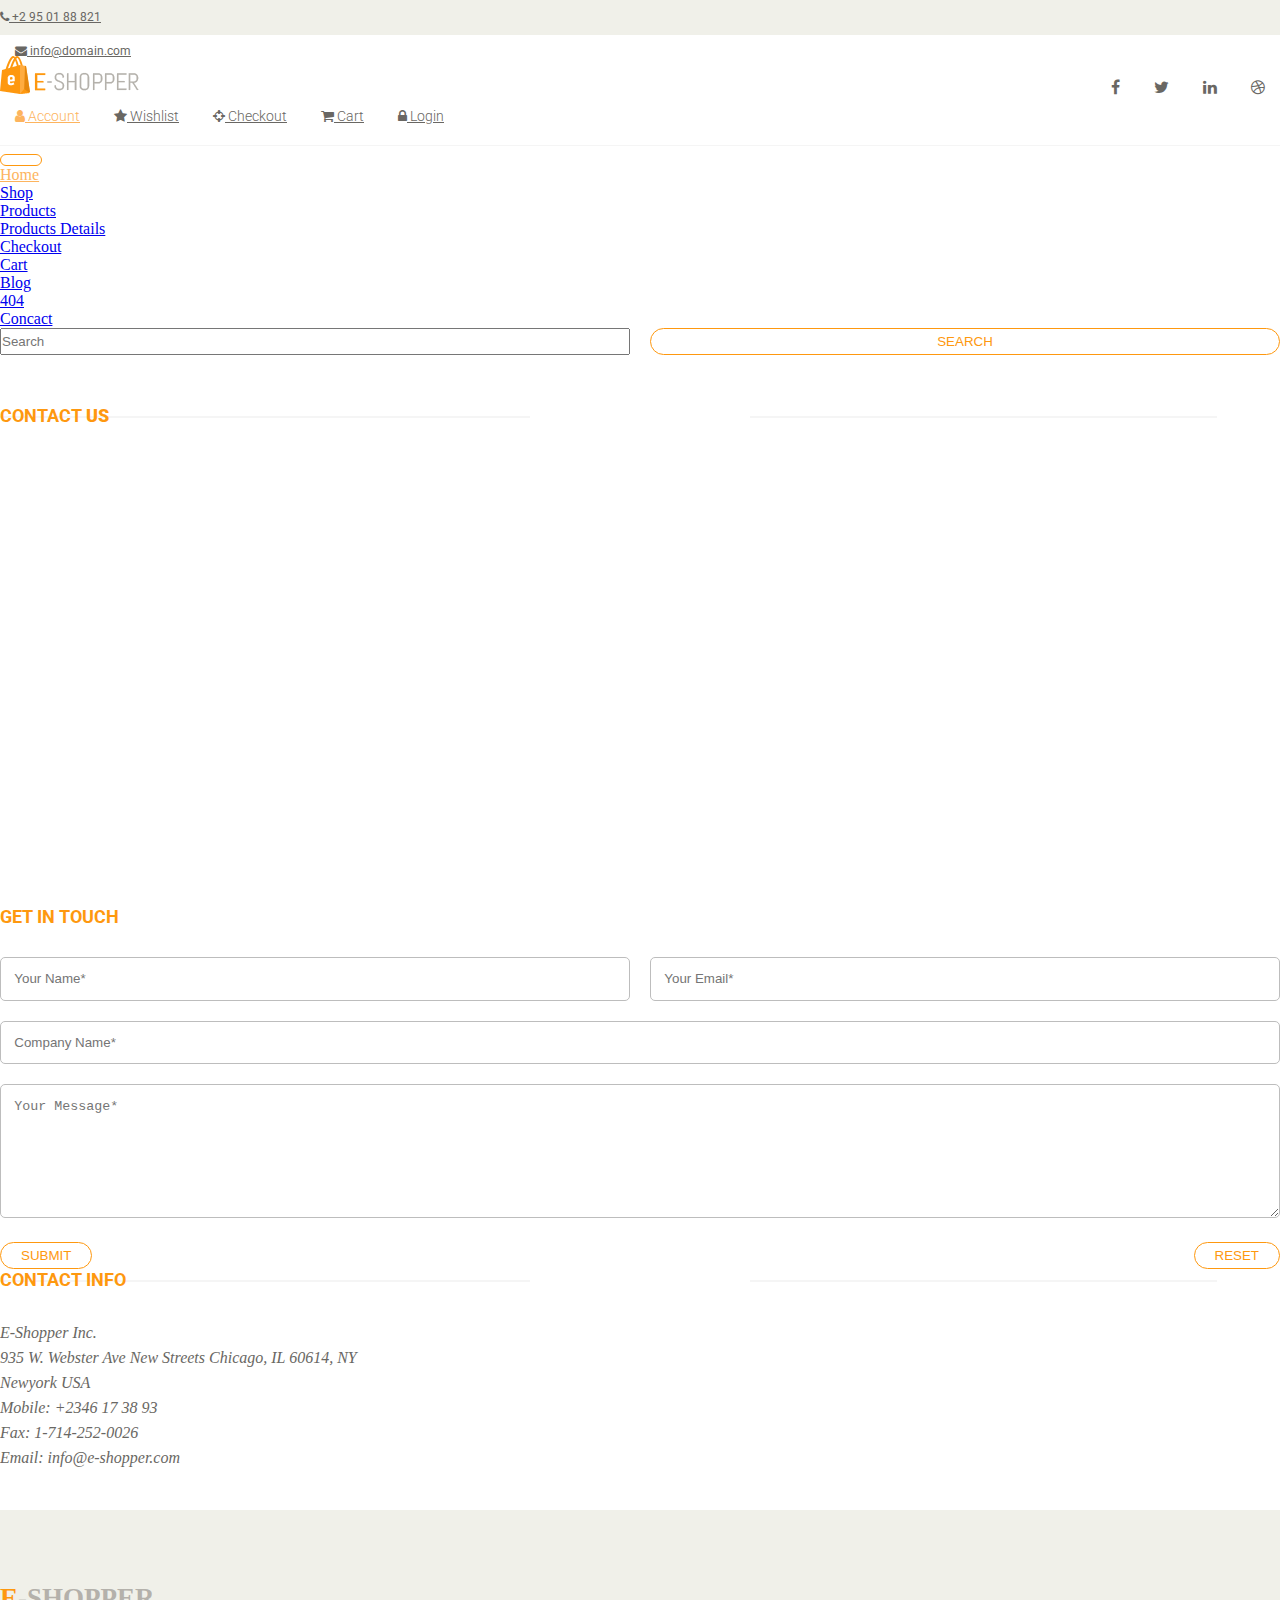
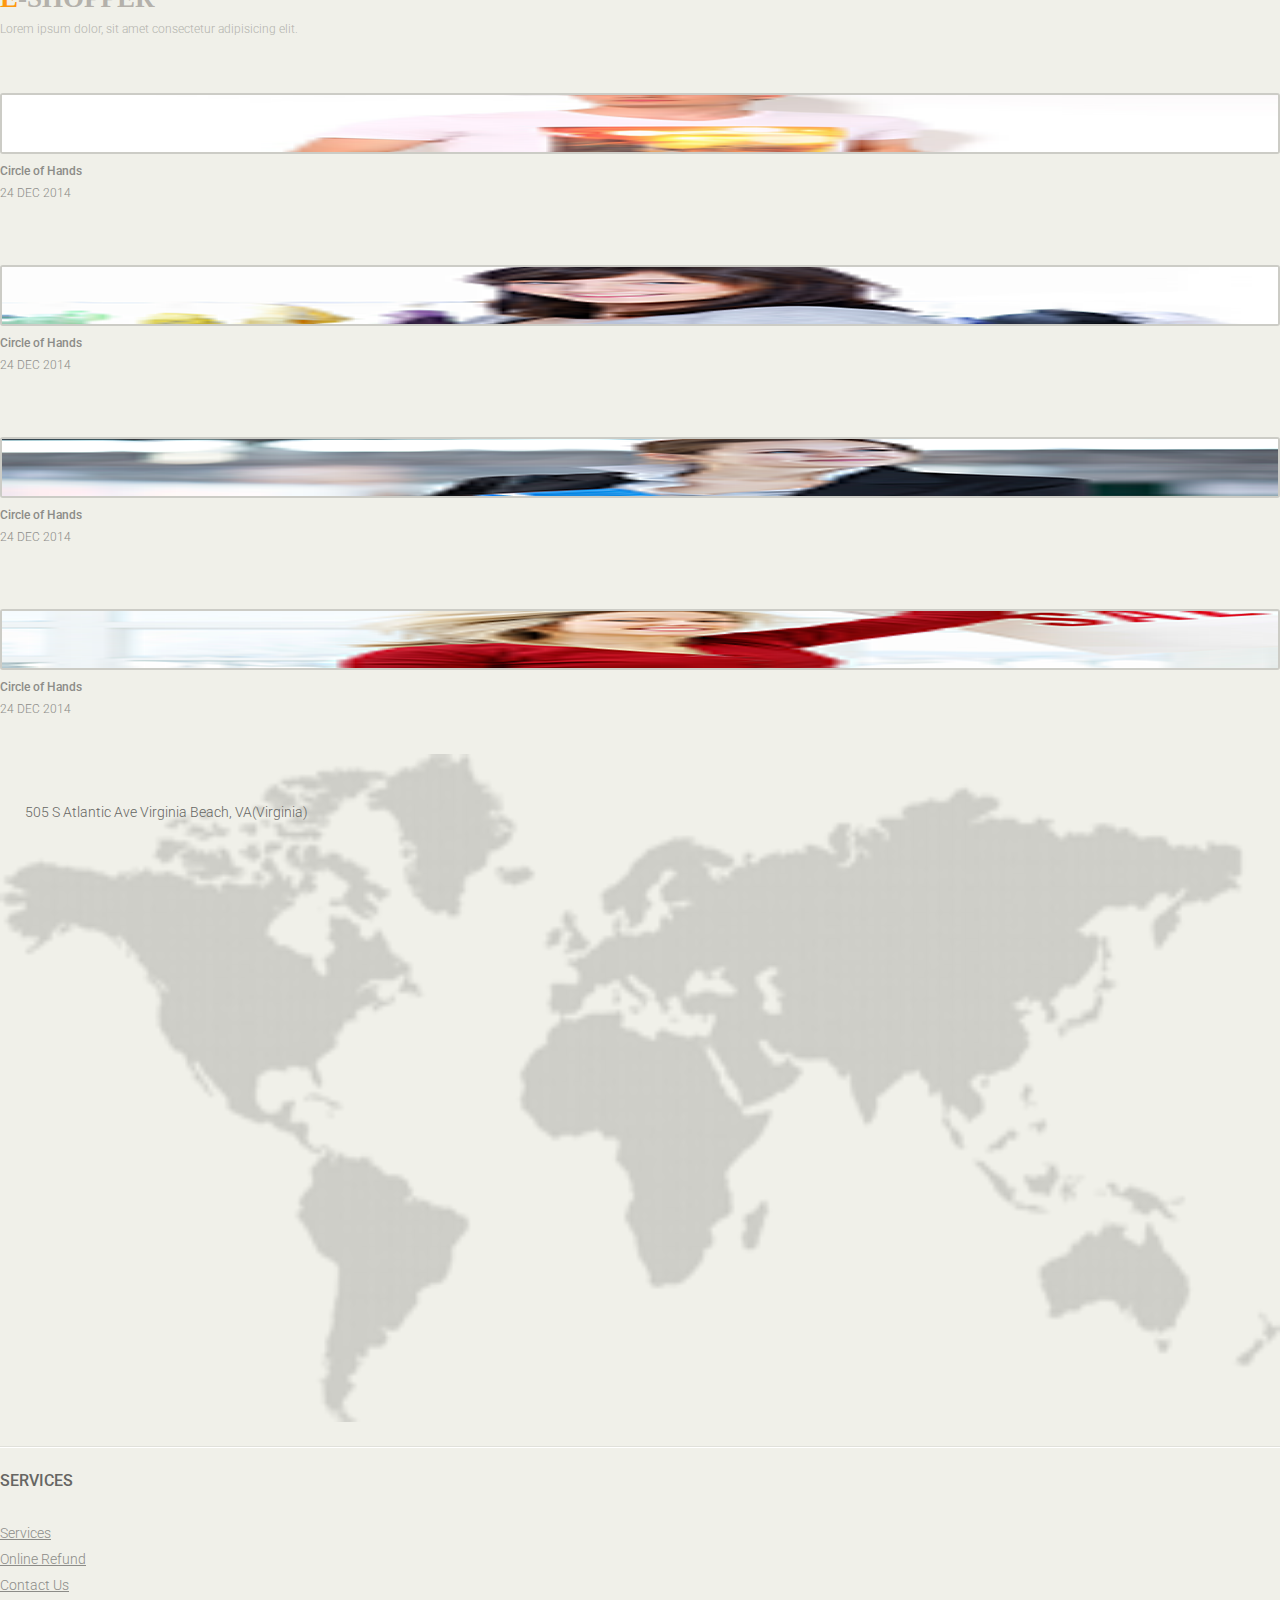
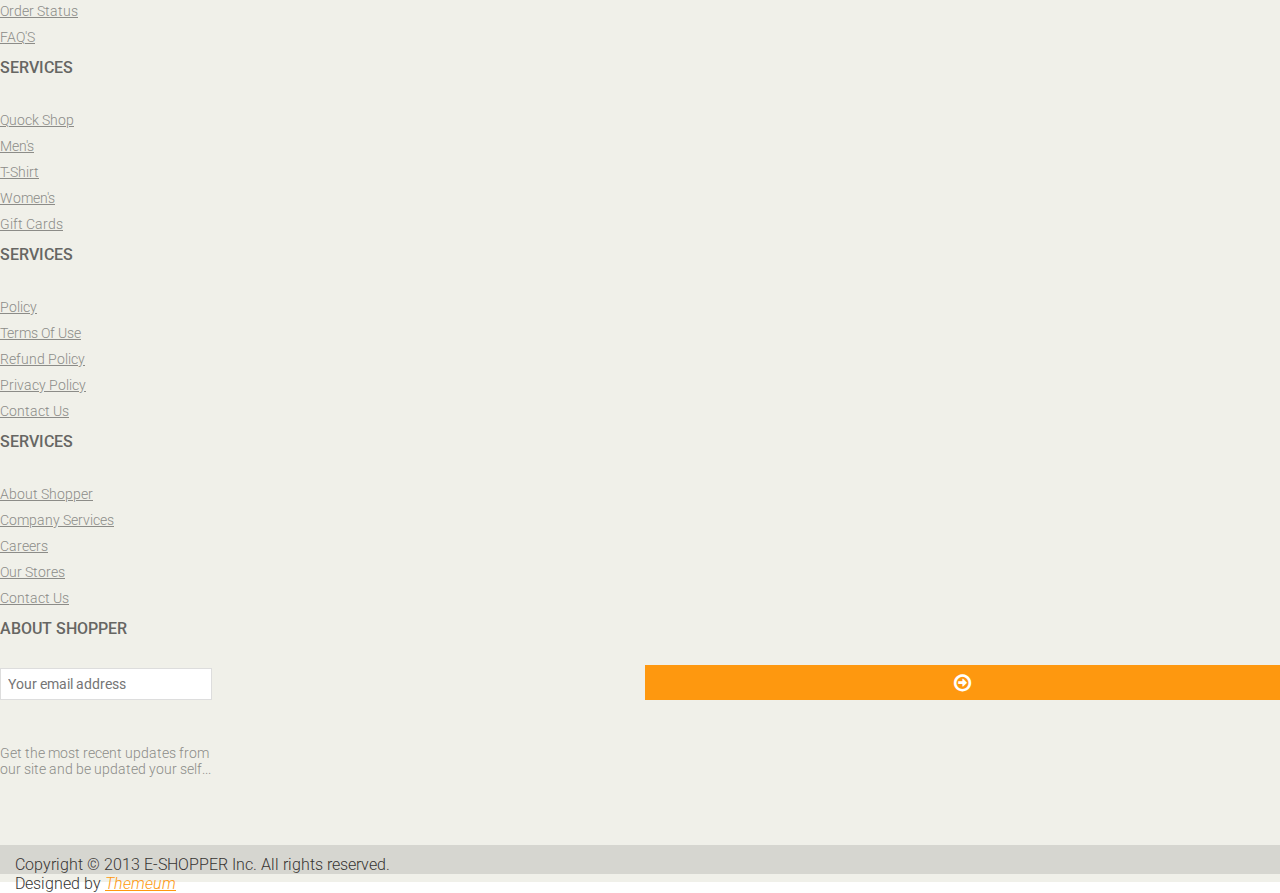
<file: contact.html>
<!DOCTYPE html>
<html>

<head>
    <title>E Commerce Website</title>
    <meta charset="utf-8">
    <meta name="viewport" content="width=device-width, initial-scale=1, shrink-to-fit=no">
    <meta name="description" content="">
    <meta name="author" content="">

    <!-- CSS only -->
    <link href="https://cdn.jsdelivr.net/npm/bootstrap@5.2.2/dist/css/bootstrap.min.css" rel="stylesheet"
        integrity="sha384-Zenh87qX5JnK2Jl0vWa8Ck2rdkQ2Bzep5IDxbcnCeuOxjzrPF/et3URy9Bv1WTRi" crossorigin="anonymous">



    <link rel="stylesheet" href="stylesheet.css">

    <link rel="stylesheet" href="https://cdnjs.cloudflare.com/ajax/libs/font-awesome/4.7.0/css/font-awesome.min.css">

</head>



<body>
    <!-- Header Start -->
    <header id="header">
        <div class="header-top">
            <div class="container">
                <div class="row">
                    <div class="col-xl-6">
                        <div class="contact-info">
                            <ul class="nav nav-pills">
                                <li>
                                    <a href="#"><i class="fa fa-phone"></i> +2 95 01 88 821</a>
                                </li>
                                <li>
                                    <a href="#"><i class="fa fa-envelope"></i> info@domain.com</a>
                                </li>
                            </ul>
                        </div>
                    </div>
                    <div class="col-xl-6">
                        <div class="social-icons pull-right">
                            <ul class="nav navbar-nav social-navbar">
                                <li>
                                    <a href="#"><i class="fa fa-facebook"></i></a>
                                </li>
                                <li>
                                    <a href="#"><i class="fa fa-twitter"></i></a>
                                </li>
                                <li>
                                    <a href="#"><i class="fa fa-linkedin"></i></a>
                                </li>
                                <li>
                                    <a href="#"><i class="fa fa-dribbble"></i></a>
                                </li>
                            </ul>
                        </div>
                    </div>
                </div>
            </div>
        </div>
        <div class="header-middle">
            <!-- Logo Start -->
            <div class="container top-menu">
                <div class="row">
                    <div class="col-xl-3">
                        <img src="images/logo.png" />
                    </div>
                    <div class="col-xl-9 left-menu">
                        <ul class="nav justify-content-end">
                            <li class="nav-item">
                                <a class="nav-link active" aria-current="page" href="#"><i class="fa fa-user"></i>
                                    Account</a>
                            </li>
                            <li class="nav-item">
                                <a class="nav-link" href="#" data-bs-toggle="modal" data-bs-target="#exampleModal"><i
                                        class="fa fa-star"></i> Wishlist</a>
                            </li>
                            <li class="nav-item">
                                <a class="nav-link" href="#"><i class="fa fa-crosshairs"></i> Checkout</a>
                            </li>
                            <li class="nav-item">
                                <a class="nav-link" href="#"><i class="fa fa-shopping-cart"></i> Cart</a>
                            </li>
                            <li class="nav-item">
                                <a class="nav-link" href="#"><i class="fa fa-lock"></i> Login</a>
                            </li>
                        </ul>
                    </div>
                </div>
            </div>
            <!-- Logo End -->
        </div>
    </header>
    <!-- Header End -->

    <!-- Menu Start  -->
    <div class="container menu">
        <nav class="navbar navbar-expand-lg bg-light">
            <div class="container-fluid">
                <!-- <a class="navbar-brand" href="#">Navbar</a> -->
                <button class="navbar-toggler" type="button" data-bs-toggle="collapse"
                    data-bs-target="#navbarSupportedContent" aria-controls="navbarSupportedContent"
                    aria-expanded="false" aria-label="Toggle navigation">
                    <span class="navbar-toggler-icon"></span>
                </button>
                <div class="collapse navbar-collapse" id="navbarSupportedContent">
                    <ul class="navbar-nav me-auto mb-2 mb-lg-0">
                        <li class="nav-item">
                            <a class="nav-link active" aria-current="page" href="#">Home</a>
                        </li>
                        <li class="nav-item dropdown">
                            <a class="nav-link dropdown-toggle" href="#" role="button" data-bs-toggle="dropdown"
                                aria-expanded="false">
                                Shop
                            </a>
                            <ul class="dropdown-menu">
                                <li><a class="dropdown-item" href="products.html">Products</a></li>
                                <li><a class="dropdown-item" href="#">Products Details</a></li>
                                <li><a class="dropdown-item" href="#">Checkout</a></li>
                                <li><a class="dropdown-item" href="#">Cart</a></li>
                            </ul>
                        </li>
                        <li class="nav-item">
                            <a class="nav-link" target="_blank" href="https://www.flipkart.com/">Blog</a>
                        </li>
                        <li class="nav-item">
                            <a class="nav-link" href="#">404</a>
                        </li>
                        <li class="nav-item">
                            <a class="nav-link" href="contact.html">Concact</a>
                        </li>
                    </ul>
                    <form class="d-flex" role="search">
                        <input class="form-control me-2" type="search" placeholder="Search" aria-label="Search">
                        <button class="btn btn-outline-success" type="submit">Search</button>
                    </form>
                </div>
            </div>
        </nav>
    </div>
    <!-- CONTACT  START  -->
    <section class="contact-page">
        <div class="container">
            <div class="row">
                <div class="col-xl-12">
                    <h2 class="title text-center">
                        CONTACT <strong>US</strong>
                    </h2>
                    <div class="mapouter">
                        <div class="gmap_canvas">
                            <iframe class="gmap_iframe" frameborder="0" scrolling="no" marginheight="0" marginwidth="0"
                                src="https://maps.google.com/maps?width=100%;height=400&amp;hl=en&amp;q=University of Oxford&amp;t=&amp;z=14&amp;ie=UTF8&amp;iwloc=B&amp;output=embed">
                            </iframe>
                            <a href="https://piratebay-proxys.com/">Piratebay</a>
                        </div>
                    </div>
                </div>
            </div>
            <div class="row">
                <div class="col-xl-8">
                    <div class="form">
                        <h2 class="title text-center">GET IN TOUCH</h2>
                        <form id="submit-form" action="">
                            <p>
                                <input id="name" class="form-input" type="text" placeholder="Your Name*">
                                <small class="name-error"></small>
                            </p>
                            <p>
                                <input id="email" class="form-input" type="email" placeholder="Your Email*">
                                <small class="name-error"></small>
                            </p>
                            <p class="full-width">
                                <input id="company-name" class="form-input" type="text" placeholder="Company Name*"
                                    required>
                                <small></small>
                            </p>
                            <p class="full-width">
                                <textarea minlength="20" id="message" cols="30" rows="7" placeholder="Your Message*"
                                    required></textarea>
                                <small></small>
                            </p>
                            <p class="full-width">
                                <input type="submit" class="submit-btn" value="Submit" onclick="checkValidations()">
                                <button class="reset-btn" onclick="reset()">Reset</button>
                            </p>
                        </form>
                    </div>
                </div>
                <div class="col-xl-4">
                    <h2 class="title text-center">CONTACT INFO</h2>
                    <div class="contacts contact-wrapper">
                        <address>
                            <p>E-Shopper Inc.</p>
                            <p>935 W. Webster Ave New Streets Chicago, IL 60614, NY</p>
                            <p>Newyork USA</p>
                            <p>Mobile: +2346 17 38 93</p>
                            <p>Fax: 1-714-252-0026</p>
                            <p>Email: info@e-shopper.com</p>
                        </address>
                    </div>
                </div>
            </div>
        </div>

    </section>
    <!-- CONTACT END -->

    <!-- footer start -->
    <footer class="footer">
        <div class="footer-top">
            <div class="container">
                <div class="row">
                    <div class="col-xl-3">
                        <div class="company-info">
                            <h2>
                                <span>E</span>-SHOPPER
                            </h2>
                            <p>Lorem ipsum dolor, sit amet consectetur adipisicing elit. </p>
                        </div>
                    </div>
                    <div class="col-xl-6">
                        <div class="row">
                            <div class="col-xl-3">
                                <div class="video-gallery text-center">
                                    <a href="#">
                                        <div class="iframe-image">
                                            <img src="images/iframe1.png" />
                                        </div>
                                    </a>
                                    <p>Circle of Hands</p>
                                    <h2>24 DEC 2014</h2>
                                </div>
                            </div>
                            <div class="col-xl-3">
                                <div class="video-gallery text-center">
                                    <a href="#">
                                        <div class="iframe-image">
                                            <img src="images/iframe2.png" />
                                        </div>
                                    </a>
                                    <p>Circle of Hands</p>
                                    <h2>24 DEC 2014</h2>
                                </div>
                            </div>
                            <div class="col-xl-3">
                                <div class="video-gallery text-center">
                                    <a href="#">
                                        <div class="iframe-image">
                                            <img src="images/iframe3.png" />
                                        </div>
                                    </a>
                                    <p>Circle of Hands</p>
                                    <h2>24 DEC 2014</h2>
                                </div>
                            </div>
                            <div class="col-xl-3">
                                <div class="video-gallery text-center">
                                    <a href="#">
                                        <div class="iframe-image">
                                            <img src="images/iframe4.png" />
                                        </div>
                                    </a>
                                    <p>Circle of Hands</p>
                                    <h2>24 DEC 2014</h2>
                                </div>
                            </div>
                        </div>
                    </div>
                    <div class="col-xl-3">
                        <div class="map-address">
                            <img src="images/map.png" />
                            <p>505 S Atlantic Ave Virginia Beach, VA(Virginia)</p>
                        </div>
                    </div>
                </div>
            </div>
        </div>
        <div class="footer-widget">
            <div class="container">
                <div class="row">
                    <div class="col-xl-2">
                        <div class="single-widget">
                            <h2>services</h2>
                            <ul class="nav flex-column">
                                <li class="nav-item">
                                    <a class="nav-link active" aria-current="page" href="#">Services</a>
                                </li>
                                <li class="nav-item">
                                    <a class="nav-link" href="#">Online Refund</a>
                                </li>
                                <li class="nav-item">
                                    <a class="nav-link" href="#">Contact Us</a>
                                </li>
                                <li class="nav-item">
                                    <a class="nav-link" href="#">Order Status</a>
                                </li>
                                <li class="nav-item">
                                    <a class="nav-link" href="#">FAQ'S</a>
                                </li>
                            </ul>
                        </div>
                    </div>
                    <div class="col-xl-2">
                        <div class="single-widget">
                            <h2>services</h2>
                            <ul class="nav flex-column">
                                <li class="nav-item">
                                    <a class="nav-link active" aria-current="page" href="#">Quock Shop</a>
                                </li>
                                <li class="nav-item">
                                    <a class="nav-link" href="#">Men's</a>
                                </li>
                                <li class="nav-item">
                                    <a class="nav-link" href="#">T-shirt</a>
                                </li>
                                <li class="nav-item">
                                    <a class="nav-link" href="#">Women's</a>
                                </li>
                                <li class="nav-item">
                                    <a class="nav-link" href="#">Gift Cards</a>
                                </li>
                            </ul>
                        </div>
                    </div>
                    <div class="col-xl-2">
                        <div class="single-widget">
                            <h2>services</h2>
                            <ul class="nav flex-column">
                                <li class="nav-item">
                                    <a class="nav-link active" aria-current="page" href="#">Policy</a>
                                </li>
                                <li class="nav-item">
                                    <a class="nav-link" href="#">Terms of Use</a>
                                </li>
                                <li class="nav-item">
                                    <a class="nav-link" href="#">refund policy</a>
                                </li>
                                <li class="nav-item">
                                    <a class="nav-link" href="#">Privacy Policy</a>
                                </li>
                                <li class="nav-item">
                                    <a class="nav-link" href="#">contact us</a>
                                </li>
                            </ul>
                        </div>
                    </div>
                    <div class="col-xl-2">
                        <div class="single-widget">
                            <h2>services</h2>
                            <ul class="nav flex-column">
                                <li class="nav-item">
                                    <a class="nav-link active" aria-current="page" href="#">About Shopper</a>
                                </li>
                                <li class="nav-item">
                                    <a class="nav-link" href="#">Company Services</a>
                                </li>
                                <li class="nav-item">
                                    <a class="nav-link" href="#">Careers</a>
                                </li>
                                <li class="nav-item">
                                    <a class="nav-link" href="#">our stores</a>
                                </li>
                                <li class="nav-item">
                                    <a class="nav-link" href="#">contact us</a>
                                </li>
                            </ul>
                        </div>
                    </div>
                    <div class="col-sm-3 col-sm-offset-1">
                        <div class="single-widget">
                            <h2>About Shopper</h2>
                        </div>
                        <form class="searchform" action="#">
                            <input type="text" placeholder="Your email address">
                            <button class="btn btn-default" type="submit"><i
                                    class="fa fa-arrow-circle-o-right"></i></button>
                            <p>Get the most recent updates from <br>our site and be updated your self...</p>
                        </form>
                    </div>
                </div>
            </div>
        </div>
        <div class="footer-bottom">
            <div class="container">
                <div class="row">
                    <div class="col-xl-9">
                        <p class="footer-right">
                            Copyright © 2013 E-SHOPPER Inc. All rights reserved.
                        </p>
                    </div>
                    <div class="col-xl-3">
                        <p class="pull-left">Designed by <span><a href="#">Themeum</a></span></p>
                    </div>
                </div>
            </div>
        </div>
    </footer>
    <!-- footer end -->

    <!-- JavaScript Bundle with Popper -->
    <script src="https://cdn.jsdelivr.net/npm/bootstrap@5.2.2/dist/js/bootstrap.bundle.min.js"
        integrity="sha384-OERcA2EqjJCMA+/3y+gxIOqMEjwtxJY7qPCqsdltbNJuaOe923+mo//f6V8Qbsw3"
        crossorigin="anonymous"></script>
    <script src="script.js"></script>

</body>

</html>
</file>
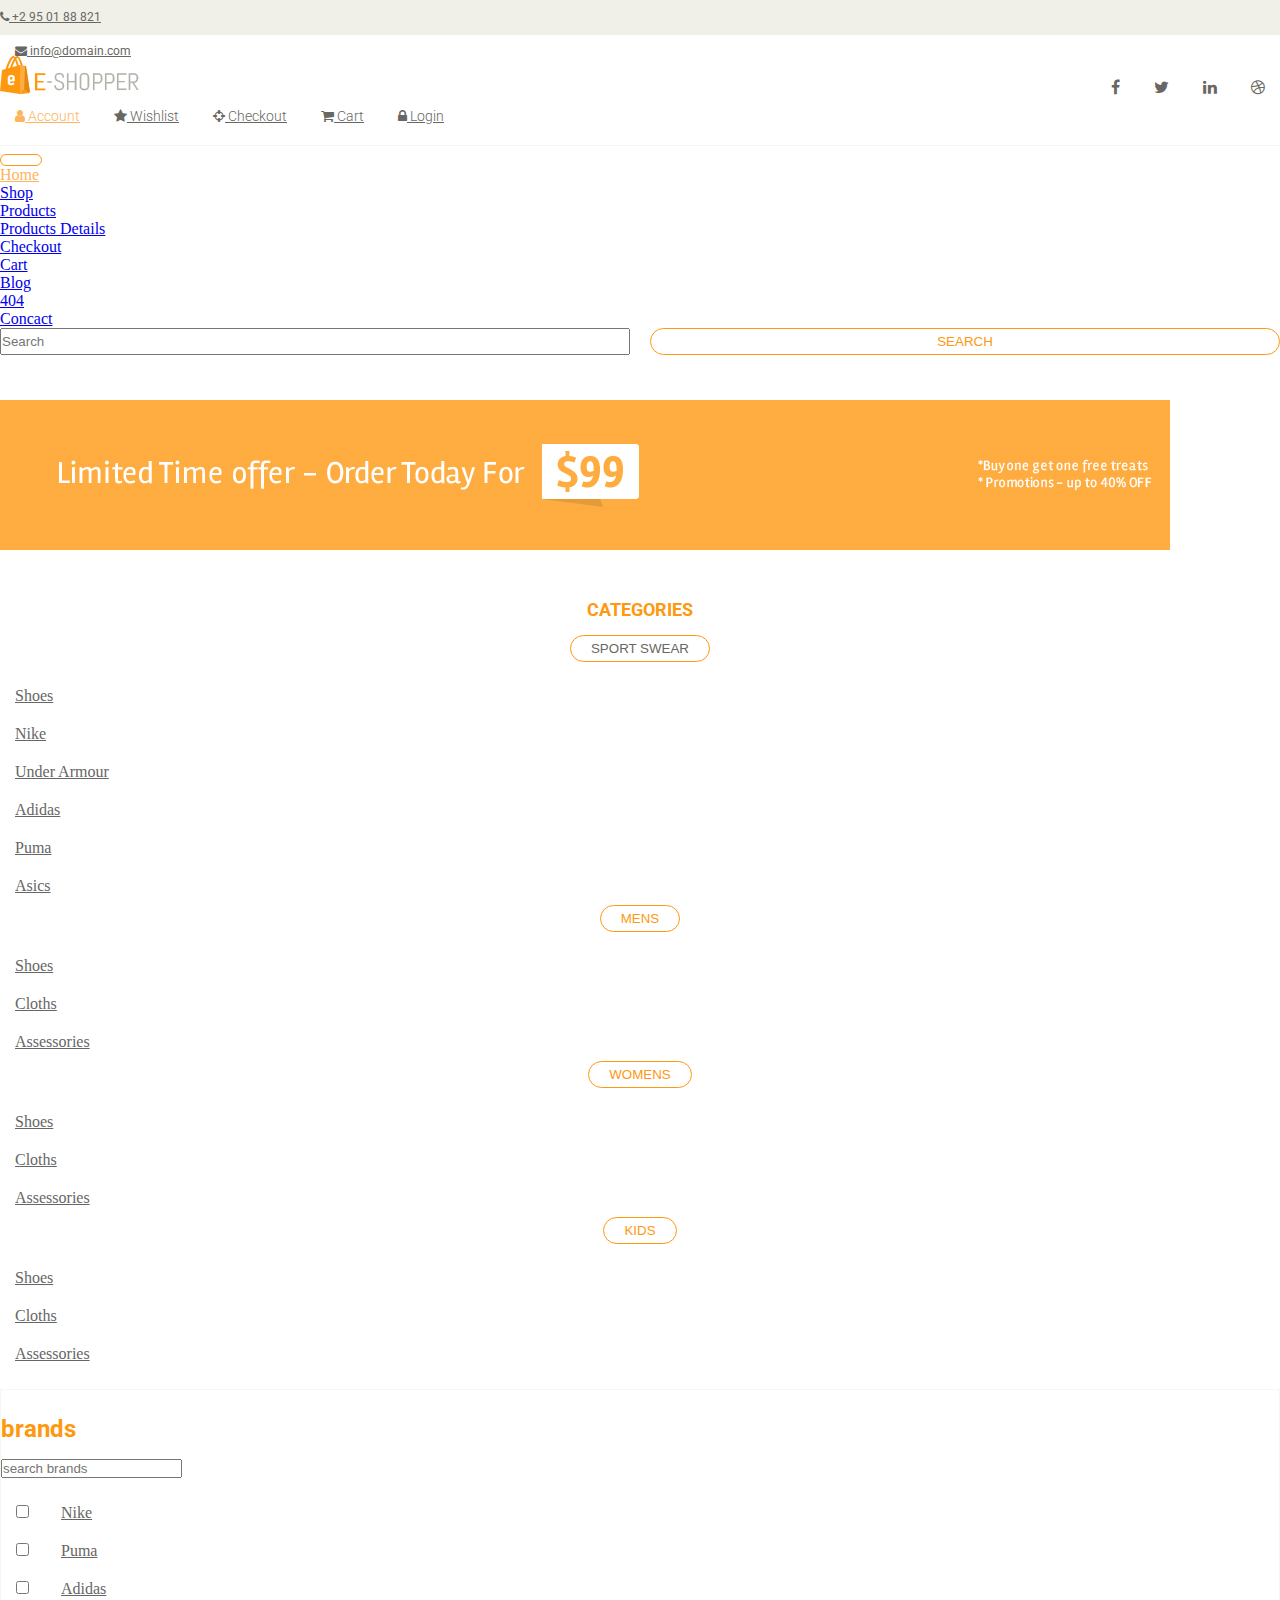
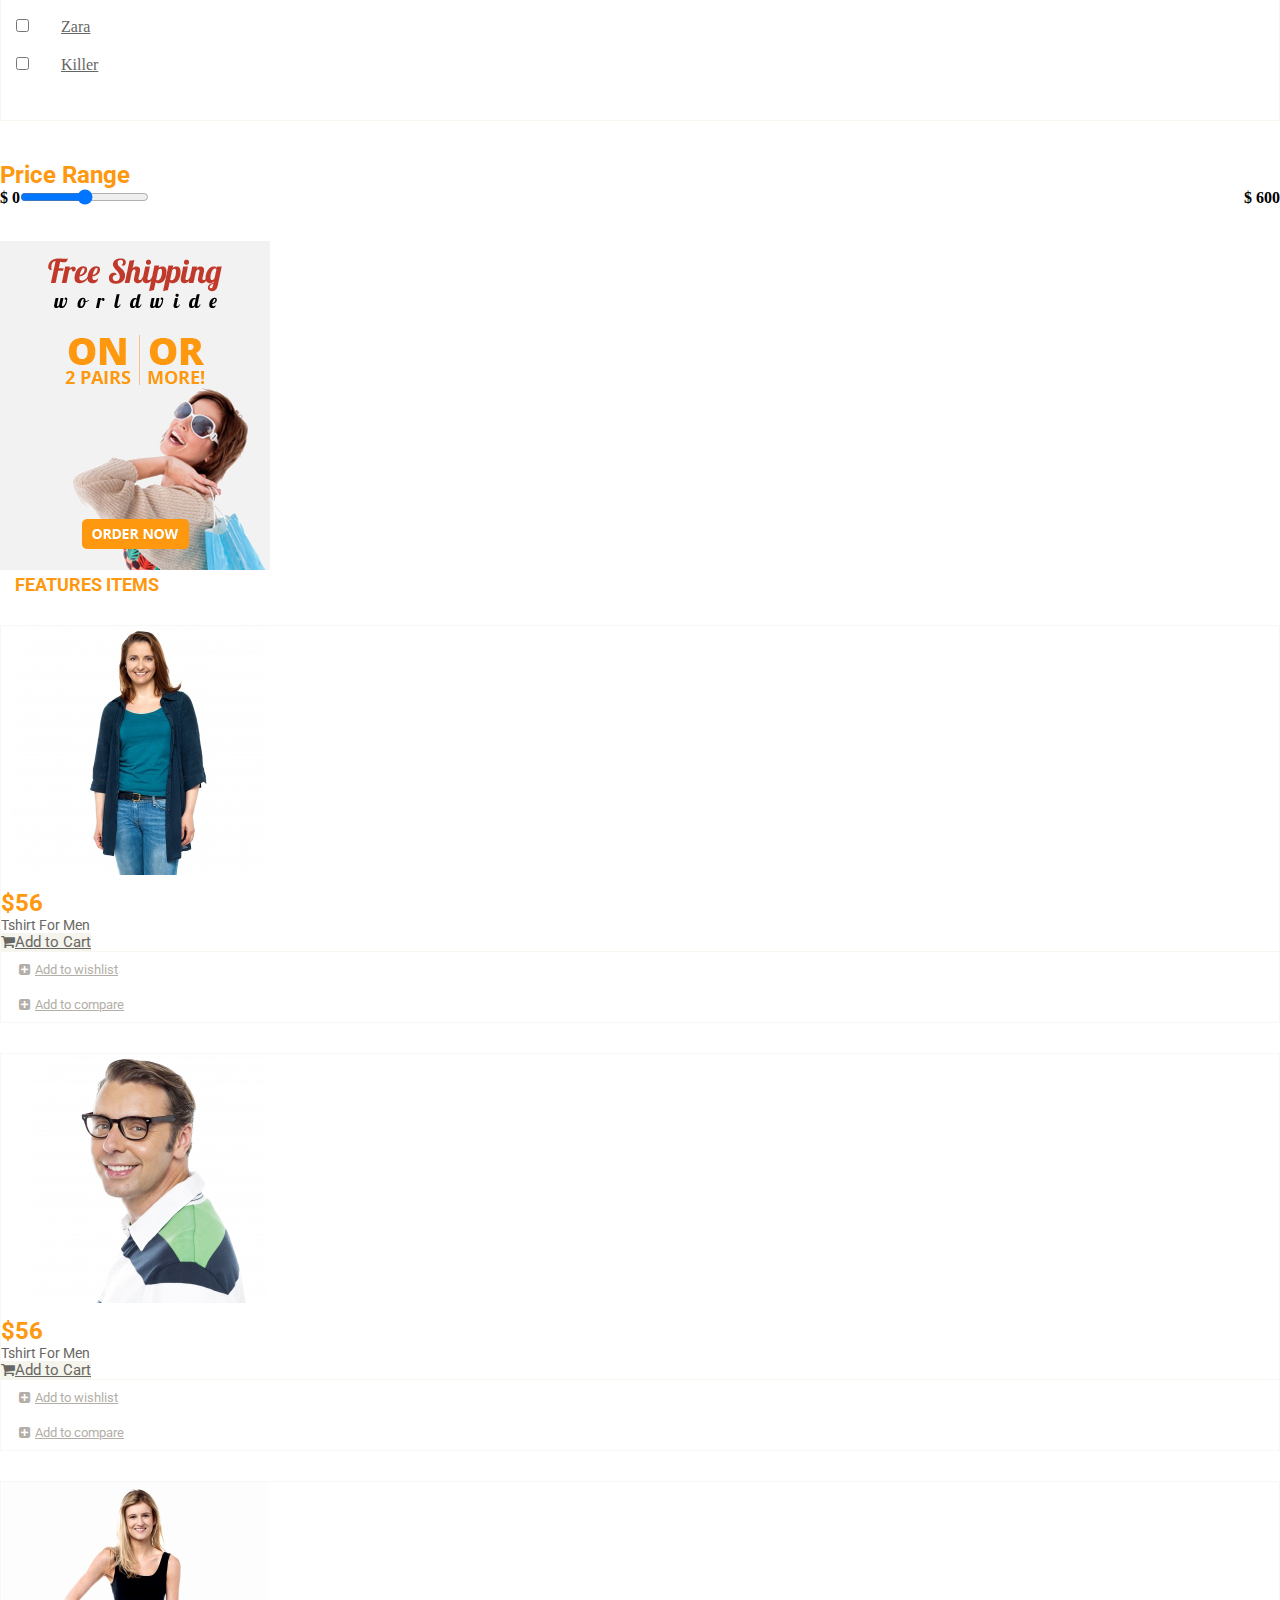
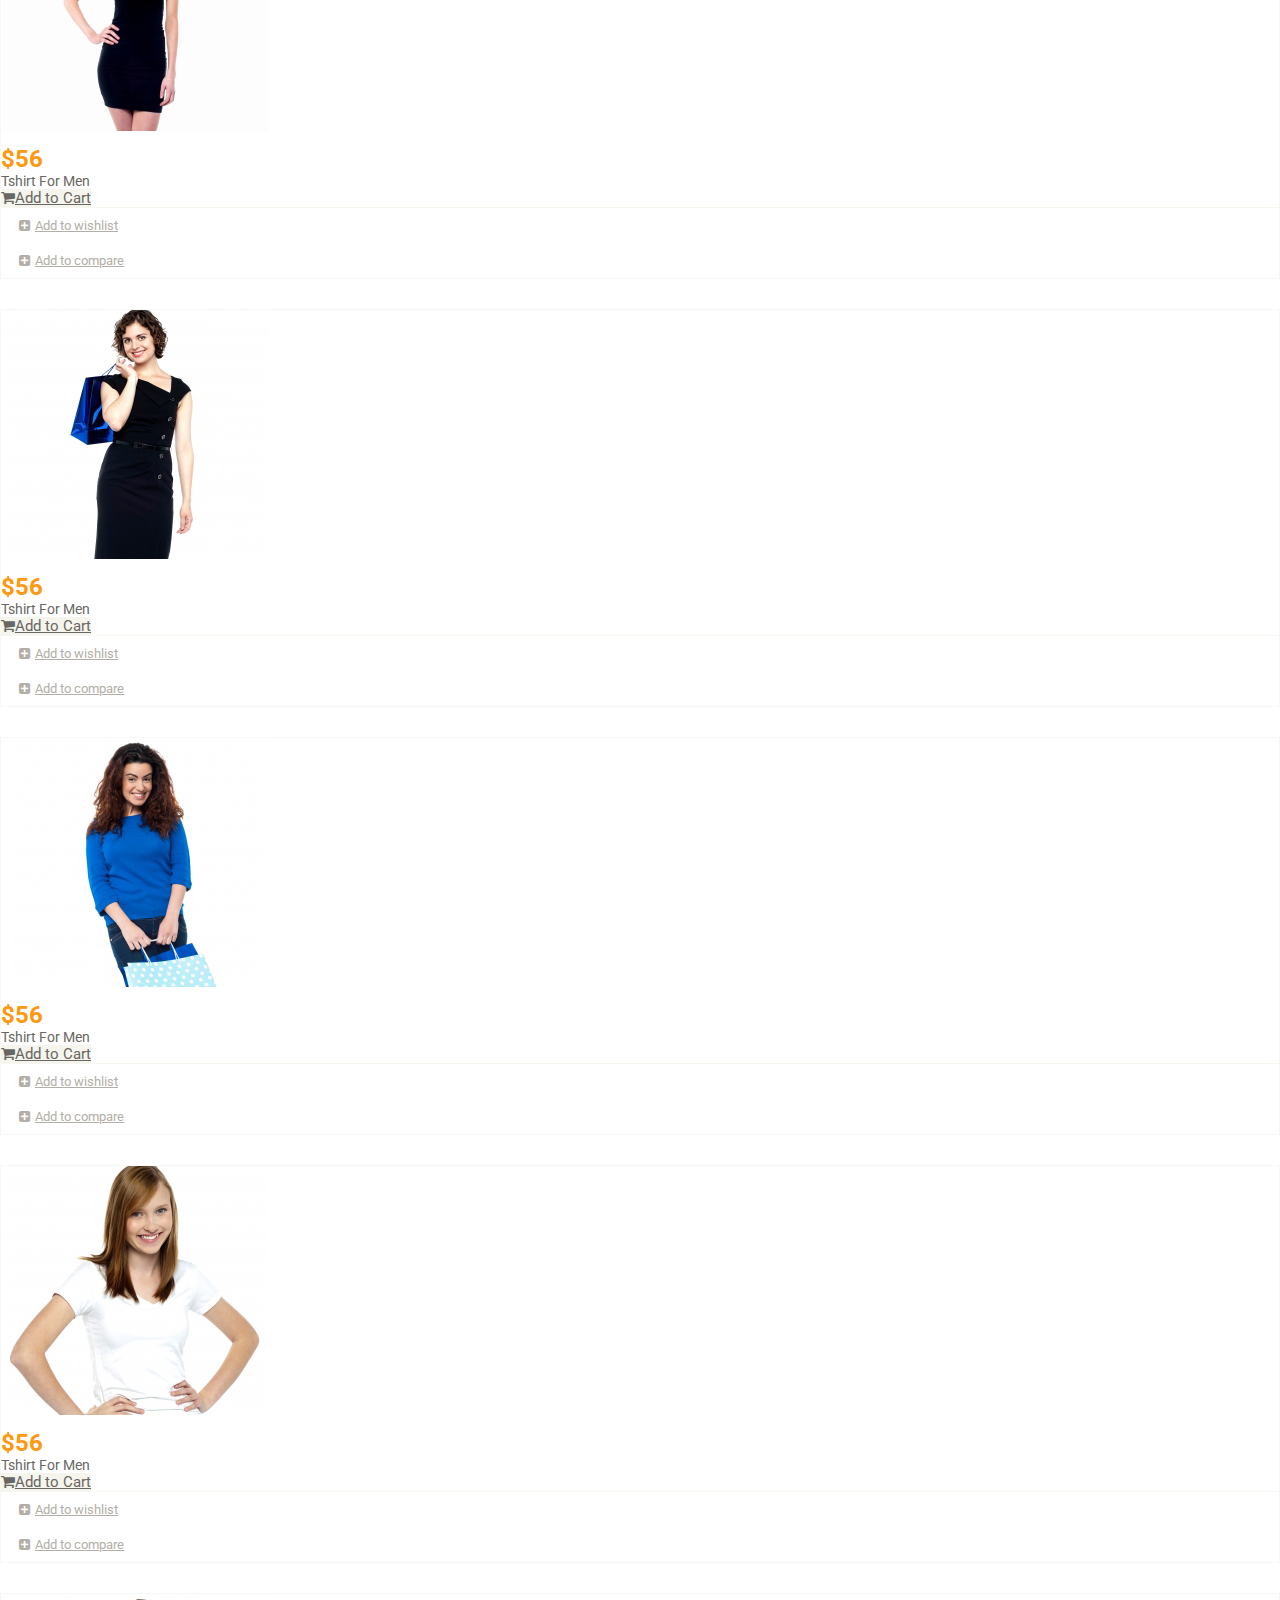
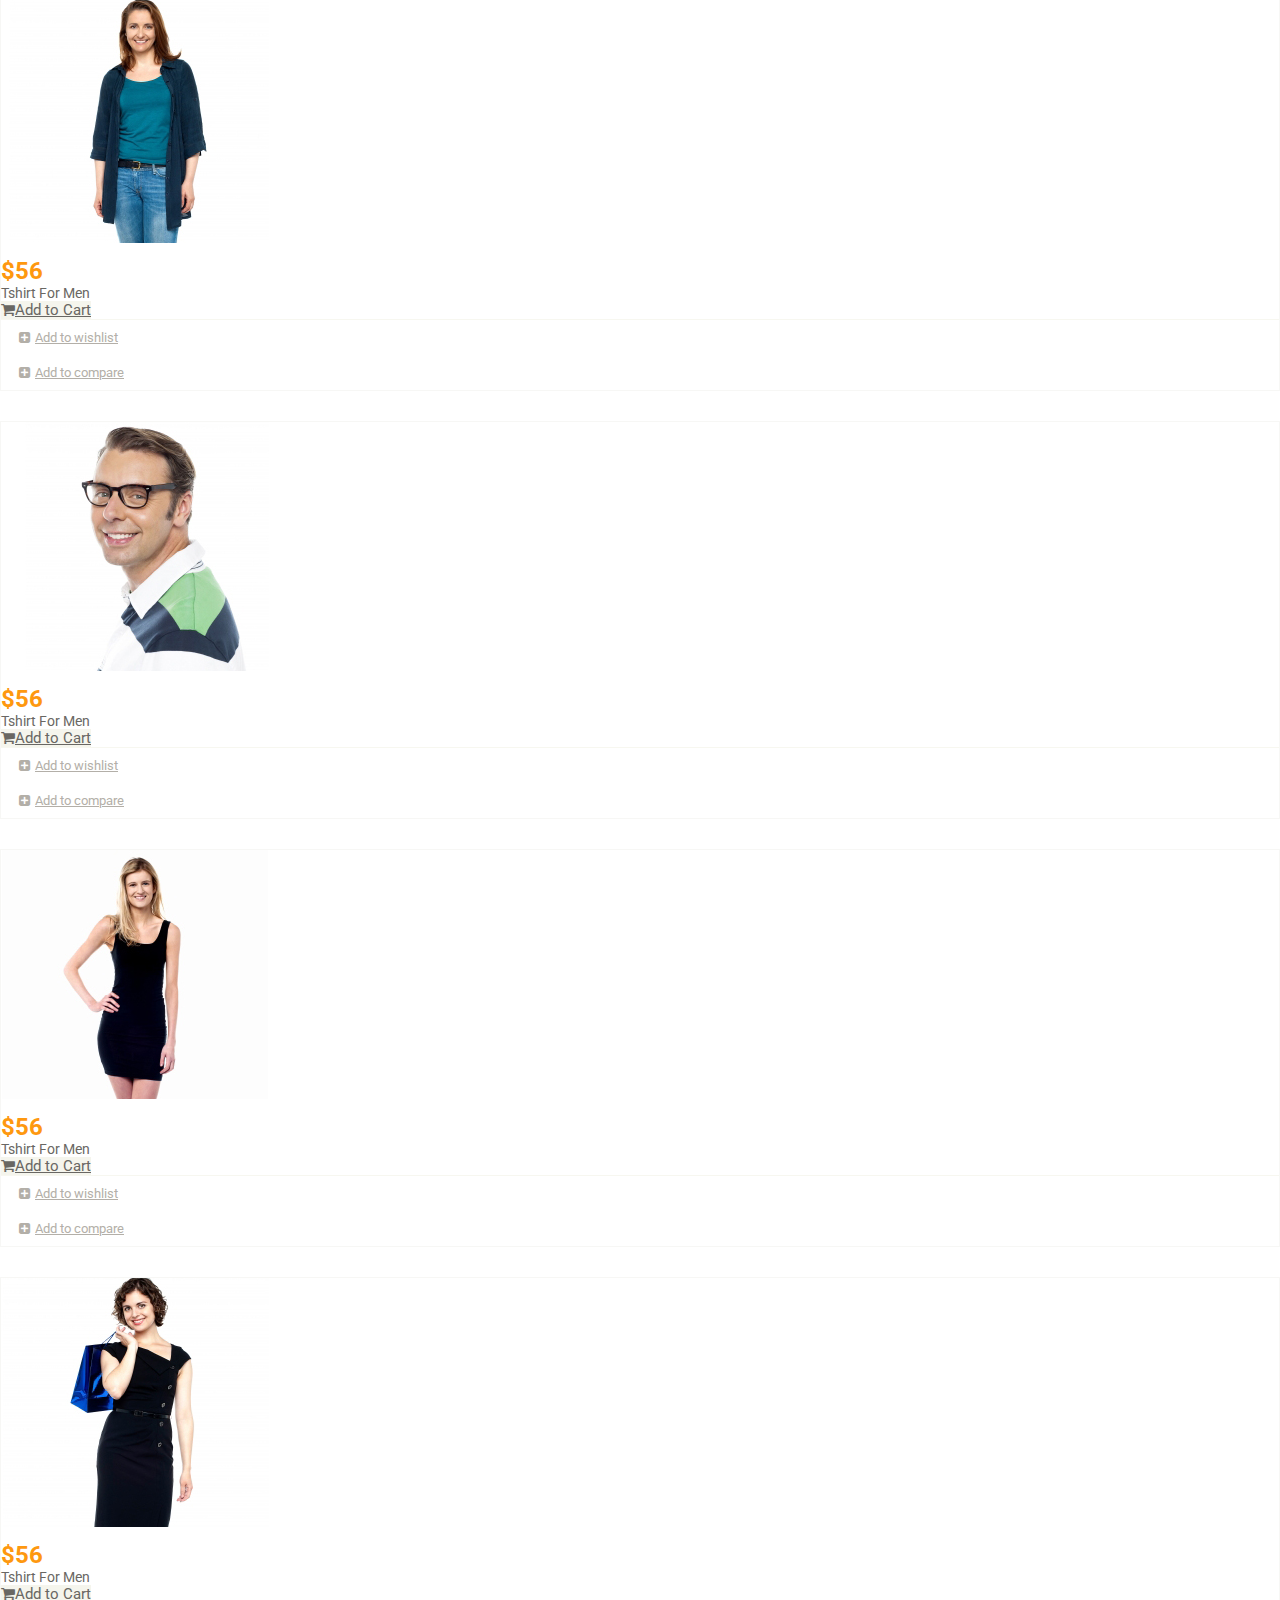
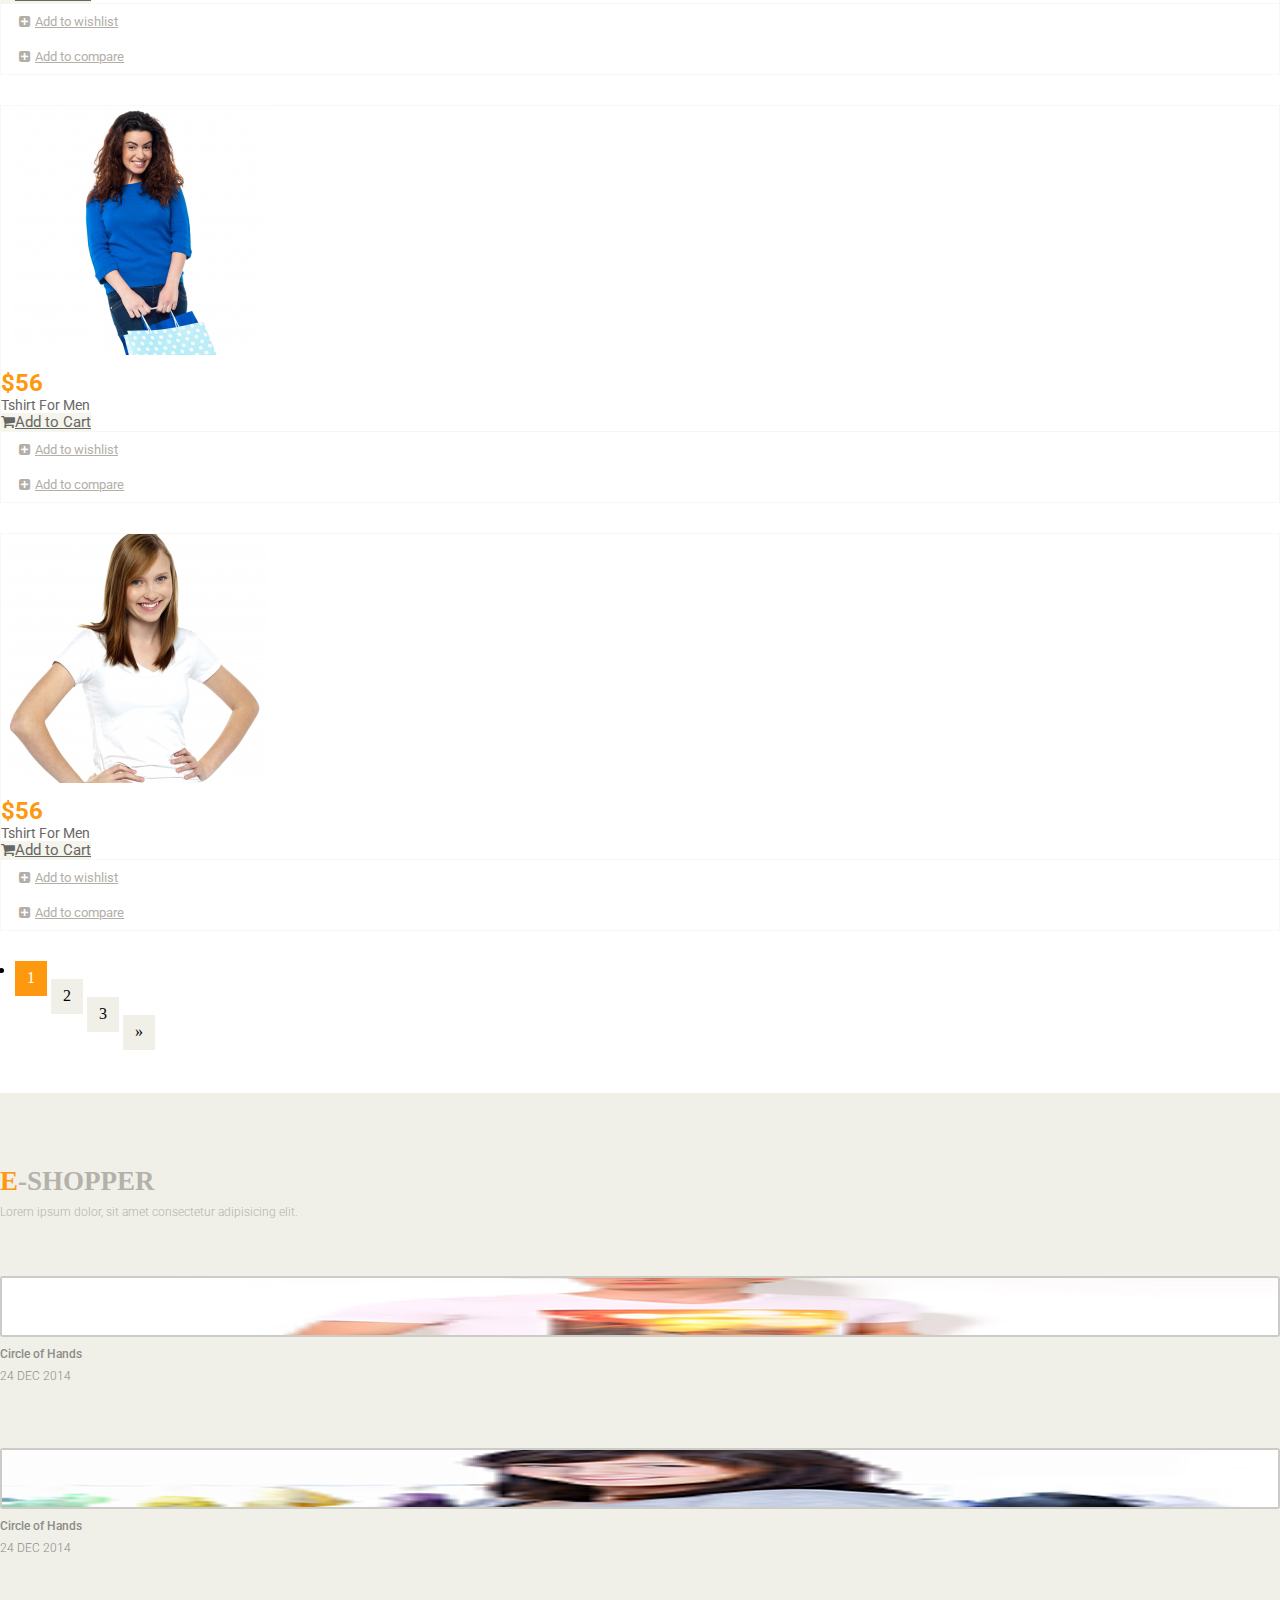
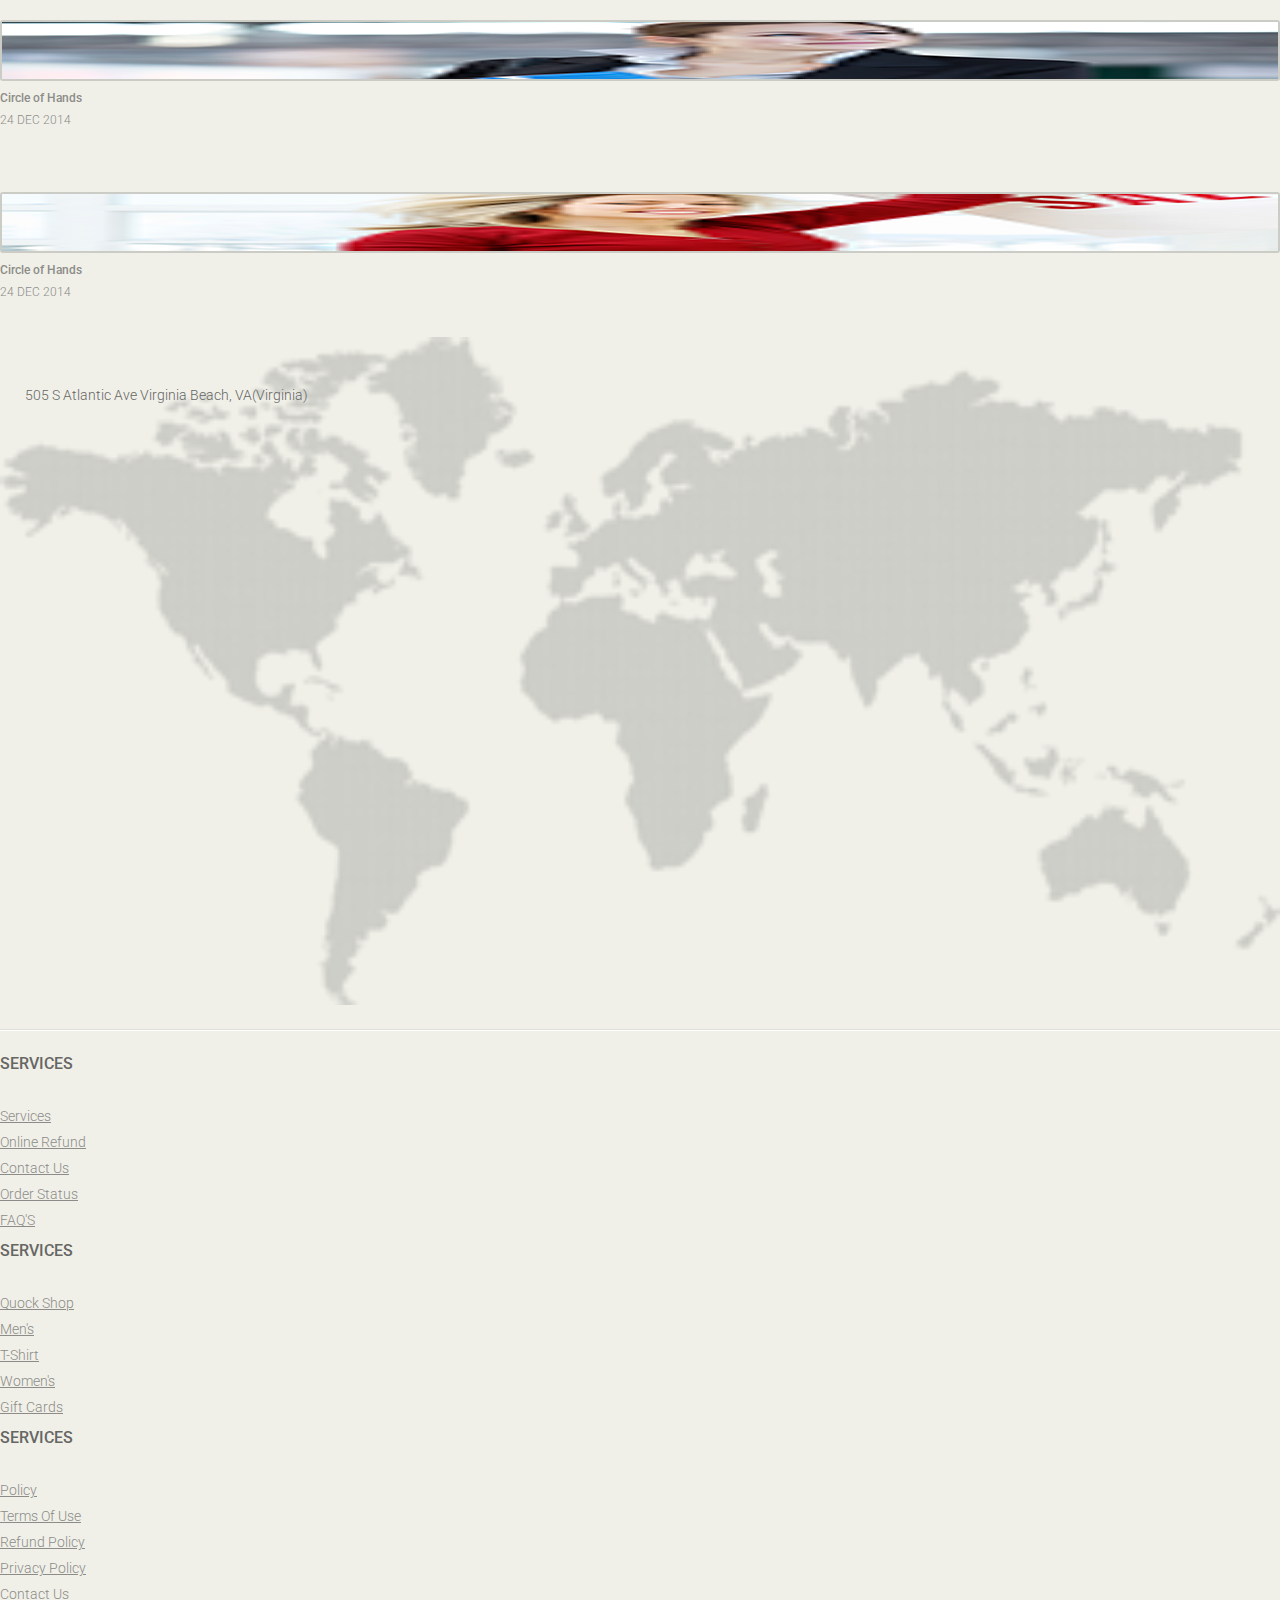
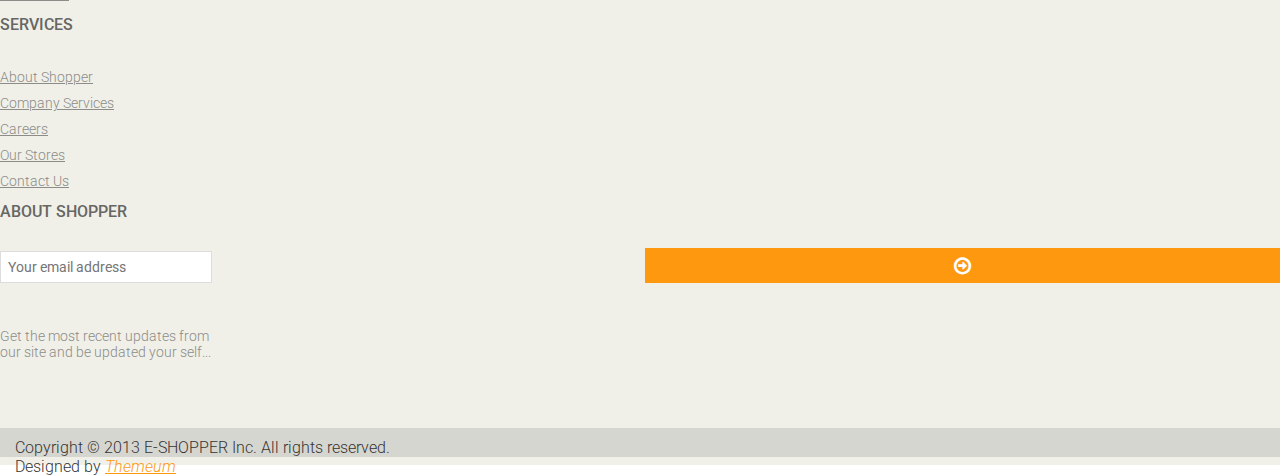
<file: products.html>
<!DOCTYPE html>
<html>

<head>
    <title>E Commerce Website</title>
    <meta charset="utf-8">
    <meta name="viewport" content="width=device-width, initial-scale=1, shrink-to-fit=no">
    <meta name="description" content="">
    <meta name="author" content="">

    <!-- CSS only -->
    <link href="https://cdn.jsdelivr.net/npm/bootstrap@5.2.2/dist/css/bootstrap.min.css" rel="stylesheet"
        integrity="sha384-Zenh87qX5JnK2Jl0vWa8Ck2rdkQ2Bzep5IDxbcnCeuOxjzrPF/et3URy9Bv1WTRi" crossorigin="anonymous">



    <link rel="stylesheet" href="stylesheet.css">

    <link rel="stylesheet" href="https://cdnjs.cloudflare.com/ajax/libs/font-awesome/4.7.0/css/font-awesome.min.css">

</head>



<body>
    <!-- Header Start -->
    <header id="header">
        <div class="header-top">
            <div class="container">
                <div class="row">
                    <div class="col-xl-6">
                        <div class="contact-info">
                            <ul class="nav nav-pills">
                                <li>
                                    <a href="#"><i class="fa fa-phone"></i> +2 95 01 88 821</a>
                                </li>
                                <li>
                                    <a href="#"><i class="fa fa-envelope"></i> info@domain.com</a>
                                </li>
                            </ul>
                        </div>
                    </div>
                    <div class="col-xl-6">
                        <div class="social-icons pull-right">
                            <ul class="nav navbar-nav social-navbar">
                                <li>
                                    <a href="#"><i class="fa fa-facebook"></i></a>
                                </li>
                                <li>
                                    <a href="#"><i class="fa fa-twitter"></i></a>
                                </li>
                                <li>
                                    <a href="#"><i class="fa fa-linkedin"></i></a>
                                </li>
                                <li>
                                    <a href="#"><i class="fa fa-dribbble"></i></a>
                                </li>
                            </ul>
                        </div>
                    </div>
                </div>
            </div>
        </div>
        <div class="header-middle">
            <!-- Logo Start -->
            <div class="container top-menu">
                <div class="row">
                    <div class="col-xl-3">
                        <img src="images/logo.png" />
                    </div>
                    <div class="col-xl-9 left-menu">
                        <ul class="nav justify-content-end">
                            <li class="nav-item">
                                <a class="nav-link active" aria-current="page" href="#"><i class="fa fa-user"></i>
                                    Account</a>
                            </li>
                            <li class="nav-item">
                                <a class="nav-link" href="#" data-bs-toggle="modal" data-bs-target="#exampleModal"><i
                                        class="fa fa-star"></i> Wishlist</a>
                            </li>
                            <li class="nav-item">
                                <a class="nav-link" href="#"><i class="fa fa-crosshairs"></i> Checkout</a>
                            </li>
                            <li class="nav-item">
                                <a class="nav-link" href="#"><i class="fa fa-shopping-cart"></i> Cart</a>
                            </li>
                            <li class="nav-item">
                                <a class="nav-link" href="#"><i class="fa fa-lock"></i> Login</a>
                            </li>
                        </ul>
                    </div>
                </div>
            </div>
            <!-- Logo End -->
        </div>
    </header>
    <!-- Header End -->

    <!-- Menu Start  -->
    <div class="container menu">
        <nav class="navbar navbar-expand-lg bg-light">
            <div class="container-fluid">
                <!-- <a class="navbar-brand" href="#">Navbar</a> -->
                <button class="navbar-toggler" type="button" data-bs-toggle="collapse"
                    data-bs-target="#navbarSupportedContent" aria-controls="navbarSupportedContent"
                    aria-expanded="false" aria-label="Toggle navigation">
                    <span class="navbar-toggler-icon"></span>
                </button>
                <div class="collapse navbar-collapse" id="navbarSupportedContent">
                    <ul class="navbar-nav me-auto mb-2 mb-lg-0">
                        <li class="nav-item">
                            <a class="nav-link active" aria-current="page" href="#">Home</a>
                        </li>
                        <li class="nav-item dropdown">
                            <a class="nav-link dropdown-toggle" href="#" role="button" data-bs-toggle="dropdown" aria-expanded="false">
                              Shop
                            </a>
                            <ul class="dropdown-menu">
                              <li><a class="dropdown-item" href="contact.html">Products</a></li>
                              <li><a class="dropdown-item" href="#">Products Details</a></li>
                              <li><a class="dropdown-item" href="#">Checkout</a></li>
                              <li><a class="dropdown-item" href="#">Cart</a></li>
                            </ul>
                          </li>
                        <li class="nav-item">
                            <a class="nav-link" target="_blank" href="https://www.flipkart.com/">Blog</a>
                        </li>
                        <li class="nav-item">
                            <a class="nav-link" href="#">404</a>
                        </li>
                        <li class="nav-item">
                            <a class="nav-link" href="contact.html">Concact</a>
                        </li>
                    </ul>
                    <form class="d-flex" role="search">
                        <input class="form-control me-2" type="search" placeholder="Search" aria-label="Search">
                        <button class="btn btn-outline-success" type="submit">Search</button>
                    </form>
                </div>
            </div>
        </nav>
    </div>
    <!-- Menu End  -->
    <!--Main start-->
    <section class="banner-product">
        <div class="container">
            <img src="images/advertisement.jpg" class="img-fluid"/>
        </div>
    </section>

    <!--Main end-->


    <!-- Eshopper product content start -->
    <div class="container">
        <div class="row">
            <aside class="col-xl-3">

                <!-- categories start -->
                <section class="categories">
                    <h2 class="text-center text-uppercase">categories</h2>

                    <!-- accordion start -->
                    <div class="accordion" id="accordionExample">
                        <div class="accordion-item">
                            <h2 class="accordion-header" id="headingOne">
                                <button class="accordion-button" type="button" data-bs-toggle="collapse"
                                    data-bs-target="#collapseOne" aria-expanded="true" aria-controls="collapseOne">
                                    Sport Swear
                                </button>
                            </h2>
                            <div id="collapseOne" class="accordion-collapse collapse show" aria-labelledby="headingOne"
                                data-bs-parent="#accordionExample">
                                <div class="accordion-body">
                                    <ul class="nav flex-column">
                                        <li class="nav-item">
                                            <a class="nav-link active" aria-current="page" href="#">Shoes</a>
                                        </li>
                                        <li class="nav-item">
                                            <a class="nav-link" href="#">Nike</a>
                                        </li>
                                        <li class="nav-item">
                                            <a class="nav-link" href="#">Under Armour</a>
                                        </li>
                                        <li class="nav-item">
                                            <a class="nav-link" href="#">Adidas</a>
                                        </li>
                                        <li class="nav-item">
                                            <a class="nav-link" href="#">Puma</a>
                                        </li>
                                        <li class="nav-item">
                                            <a class="nav-link" href="#">Asics</a>
                                        </li>
                                    </ul>
                                </div>
                            </div>
                        </div>
                        <div class="accordion-item">
                            <h2 class="accordion-header" id="headingTwo">
                                <button class="accordion-button collapsed" type="button" data-bs-toggle="collapse"
                                    data-bs-target="#collapseTwo" aria-expanded="false" aria-controls="collapseTwo">
                                    Mens
                                </button>
                            </h2>
                            <div id="collapseTwo" class="accordion-collapse collapse" aria-labelledby="headingTwo"
                                data-bs-parent="#accordionExample">
                                <div class="accordion-body">
                                    <ul class="nav flex-column">
                                        <li class="nav-item">
                                            <a class="nav-link active" aria-current="page" href="#">Shoes</a>
                                        </li>
                                        <li class="nav-item">
                                            <a class="nav-link" href="#">Cloths</a>
                                        </li>
                                        <li class="nav-item">
                                            <a class="nav-link" href="#">Assessories</a>
                                        </li>
                                    </ul>
                                </div>
                            </div>
                        </div>
                        <div class="accordion-item">
                            <h2 class="accordion-header" id="headingThree">
                                <button class="accordion-button collapsed" type="button" data-bs-toggle="collapse"
                                    data-bs-target="#collapseThree" aria-expanded="false" aria-controls="collapseThree">
                                    Womens
                                </button>
                            </h2>
                            <div id="collapseThree" class="accordion-collapse collapse" aria-labelledby="headingThree"
                                data-bs-parent="#accordionExample">
                                <div class="accordion-body">
                                    <ul class="nav flex-column">
                                        <li class="nav-item">
                                            <a class="nav-link active" aria-current="page" href="#">Shoes</a>
                                        </li>
                                        <li class="nav-item">
                                            <a class="nav-link" href="#">Cloths</a>
                                        </li>
                                        <li class="nav-item">
                                            <a class="nav-link" href="#">Assessories</a>
                                        </li>
                                    </ul>
                                </div>
                            </div>
                        </div>
                        <div class="accordion-item">
                            <h2 class="accordion-header" id="headingThree">
                                <button class="accordion-button collapsed" type="button" data-bs-toggle="collapse"
                                    data-bs-target="#collapseThree" aria-expanded="false" aria-controls="collapseThree">
                                    Kids
                                </button>
                            </h2>
                            <div id="collapseThree" class="accordion-collapse collapse" aria-labelledby="headingThree"
                                data-bs-parent="#accordionExample">
                                <div class="accordion-body">
                                    <ul class="nav flex-column">
                                        <li class="nav-item">
                                            <a class="nav-link active" aria-current="page" href="#">Shoes</a>
                                        </li>
                                        <li class="nav-item">
                                            <a class="nav-link" href="#">Cloths</a>
                                        </li>
                                        <li class="nav-item">
                                            <a class="nav-link" href="#">Assessories</a>
                                        </li>
                                    </ul>
                                </div>
                            </div>
                        </div>
                    </div>
                    <!-- accordion end -->
                </section>
                <!-- categories end -->


                <!-- brands start -->
                <section class="brands">
                    <h2 class="text-center text-uppercase">brands</h2>
                    <input type="text" class="form-control" placeholder="search brands">
                    <ul class="nav flex-column">
                        <li class="nav-item">
                            <a class="nav-link active" aria-current="page" href="#"><input type="checkbox">Nike</a>
                        </li>
                        <li class="nav-item">
                            <a class="nav-link active" aria-current="page" href="#"><input type="checkbox">Puma</a>
                        </li>
                        <li class="nav-item">
                            <a class="nav-link active" aria-current="page" href="#"><input type="checkbox">Adidas</a>
                        </li>
                        <li class="nav-item">
                            <a class="nav-link active" aria-current="page" href="#"><input type="checkbox">Zara</a>
                        </li>
                        <li class="nav-item">
                            <a class="nav-link active" aria-current="page" href="#"><input type="checkbox">Killer</a>
                        </li>
                    </ul>
                </section>
                <!-- brands end -->
                <!-- Price Range Start -->
                <div class="price-range">
                    <h2 class="text-center">Price Range</h2>
                    <label for="customRange1" class="form-label"></label>
                    <input type="range" class="form-range" id="customRange1">
                    <b class="pull-left">$ 0</b>
                    <b class="pull-right">$ 600</b>
                </div>
                <!-- Price Range End-->


                <!-- left banner start -->
                <figure class="shipping">
                    <img src="images/shipping.jpg" alt="">
                </figure>
                <!-- left banner end -->

            </aside>
            <div class="col-xl-9">
                <!-- upcoming product start -->
                <section class="upcoming-product section-areas">
                    <h2 class="text-center text-uppercase">Features Items</h2>
                    <div class="row">
                        <figure class="col-xl-4 text-center">
                            <div class="product-data">
                                <img src="images/product1.jpg" alt="this is product 1 image">
                                <figcaption>
                                    <h4>$56</h4>
                                    <p>Tshirt For Men</p>
                                    <p>
                                        <a href="#" class="btn btn-default add-to-cart"><i
                                                class="fa fa-shopping-cart"></i>Add to Cart</a>
                                    </p>
                                </figcaption>
                                <div class="choose">
                                    <ul class="nav nav-pills nav-justified">
                                        <li><a href="#"><i class="fa fa-plus-square"></i>Add to wishlist</a></li>
                                        <li><a href="#"><i class="fa fa-plus-square"></i>Add to compare</a></li>
                                    </ul>
                                </div>
                            </div>
                        </figure>
                        <figure class="col-xl-4 text-center">
                            <div class="product-data">
                                <img src="images/product2.jpg" alt="this is product 2 image">
                                <figcaption>
                                    <h4>$56</h4>
                                    <p>Tshirt For Men</p>
                                    <p>
                                        <a href="#" class="btn btn-default add-to-cart"><i
                                                class="fa fa-shopping-cart"></i>Add to Cart</a>
                                    </p>
                                </figcaption>
                                <div class="choose">
                                    <ul class="nav nav-pills nav-justified">
                                        <li><a href="#"><i class="fa fa-plus-square"></i>Add to wishlist</a></li>
                                        <li><a href="#"><i class="fa fa-plus-square"></i>Add to compare</a></li>
                                    </ul>
                                </div>
                            </div>
                        </figure>
                        <figure class="col-xl-4 text-center">
                            <div class="product-data">
                                <img src="images/product3.jpg" alt="this is product 3 image">
                                <figcaption>
                                    <h4>$56</h4>
                                    <p>Tshirt For Men</p>
                                    <p>
                                        <a href="#" class="btn btn-default add-to-cart"><i
                                                class="fa fa-shopping-cart"></i>Add to Cart</a>
                                    </p>
                                </figcaption>
                                <div class="choose">
                                    <ul class="nav nav-pills nav-justified">
                                        <li><a href="#"><i class="fa fa-plus-square"></i>Add to wishlist</a></li>
                                        <li><a href="#"><i class="fa fa-plus-square"></i>Add to compare</a></li>
                                    </ul>
                                </div>
                            </div>
                        </figure>
                        <figure class="col-xl-4 text-center">
                            <div class="product-data">
                                <img src="images/product4.jpg" alt="this is product 4 image">
                                <figcaption>
                                    <h4>$56</h4>
                                    <p>Tshirt For Men</p>
                                    <p>
                                        <a href="#" class="btn btn-default add-to-cart"><i
                                                class="fa fa-shopping-cart"></i>Add to Cart</a>
                                    </p>
                                </figcaption>
                                <div class="choose">
                                    <ul class="nav nav-pills nav-justified">
                                        <li><a href="#"><i class="fa fa-plus-square"></i>Add to wishlist</a></li>
                                        <li><a href="#"><i class="fa fa-plus-square"></i>Add to compare</a></li>
                                    </ul>
                                </div>
                            </div>
                        </figure>
                        <figure class="col-xl-4 text-center">
                            <div class="product-data">
                                <img src="images/product5.jpg" alt="this is product 5 image">
                                <figcaption>
                                    <h4>$56</h4>
                                    <p>Tshirt For Men</p>
                                    <p>
                                        <a href="#" class="btn btn-default add-to-cart"><i
                                                class="fa fa-shopping-cart"></i>Add to Cart</a>
                                    </p>
                                </figcaption>
                                <div class="choose">
                                    <ul class="nav nav-pills nav-justified">
                                        <li><a href="#"><i class="fa fa-plus-square"></i>Add to wishlist</a></li>
                                        <li><a href="#"><i class="fa fa-plus-square"></i>Add to compare</a></li>
                                    </ul>
                                </div>
                            </div>
                        </figure>
                        <figure class="col-xl-4 text-center">
                            <div class="product-data">
                                <img src="images/product6.jpg" alt="this is product 6 image">
                                <figcaption>
                                    <h4>$56</h4>
                                    <p>Tshirt For Men</p>
                                    <p>
                                        <a href="#" class="btn btn-default add-to-cart"><i
                                                class="fa fa-shopping-cart"></i>Add to Cart</a>
                                    </p>
                                </figcaption>
                                <div class="choose">
                                    <ul class="nav nav-pills nav-justified">
                                        <li><a href="#"><i class="fa fa-plus-square"></i>Add to wishlist</a></li>
                                        <li><a href="#"><i class="fa fa-plus-square"></i>Add to compare</a></li>
                                    </ul>
                                </div>
                            </div>
                        </figure>
                    </div>
                    <div class="row">
                        <figure class="col-xl-4 text-center">
                            <div class="product-data">
                                <img src="images/product1.jpg" alt="this is product 1 image">
                                <figcaption>
                                    <h4>$56</h4>
                                    <p>Tshirt For Men</p>
                                    <p>
                                        <a href="#" class="btn btn-default add-to-cart"><i
                                                class="fa fa-shopping-cart"></i>Add to Cart</a>
                                    </p>
                                </figcaption>
                                <div class="choose">
                                    <ul class="nav nav-pills nav-justified">
                                        <li><a href="#"><i class="fa fa-plus-square"></i>Add to wishlist</a></li>
                                        <li><a href="#"><i class="fa fa-plus-square"></i>Add to compare</a></li>
                                    </ul>
                                </div>
                            </div>
                        </figure>
                        <figure class="col-xl-4 text-center">
                            <div class="product-data">
                                <img src="images/product2.jpg" alt="this is product 2 image">
                                <figcaption>
                                    <h4>$56</h4>
                                    <p>Tshirt For Men</p>
                                    <p>
                                        <a href="#" class="btn btn-default add-to-cart"><i
                                                class="fa fa-shopping-cart"></i>Add to Cart</a>
                                    </p>
                                </figcaption>
                                <div class="choose">
                                    <ul class="nav nav-pills nav-justified">
                                        <li><a href="#"><i class="fa fa-plus-square"></i>Add to wishlist</a></li>
                                        <li><a href="#"><i class="fa fa-plus-square"></i>Add to compare</a></li>
                                    </ul>
                                </div>
                            </div>
                        </figure>
                        <figure class="col-xl-4 text-center">
                            <div class="product-data">
                                <img src="images/product3.jpg" alt="this is product 3 image">
                                <figcaption>
                                    <h4>$56</h4>
                                    <p>Tshirt For Men</p>
                                    <p>
                                        <a href="#" class="btn btn-default add-to-cart"><i
                                                class="fa fa-shopping-cart"></i>Add to Cart</a>
                                    </p>
                                </figcaption>
                                <div class="choose">
                                    <ul class="nav nav-pills nav-justified">
                                        <li><a href="#"><i class="fa fa-plus-square"></i>Add to wishlist</a></li>
                                        <li><a href="#"><i class="fa fa-plus-square"></i>Add to compare</a></li>
                                    </ul>
                                </div>
                            </div>
                        </figure>
                        <figure class="col-xl-4 text-center">
                            <div class="product-data">
                                <img src="images/product4.jpg" alt="this is product 4 image">
                                <figcaption>
                                    <h4>$56</h4>
                                    <p>Tshirt For Men</p>
                                    <p>
                                        <a href="#" class="btn btn-default add-to-cart"><i
                                                class="fa fa-shopping-cart"></i>Add to Cart</a>
                                    </p>
                                </figcaption>
                                <div class="choose">
                                    <ul class="nav nav-pills nav-justified">
                                        <li><a href="#"><i class="fa fa-plus-square"></i>Add to wishlist</a></li>
                                        <li><a href="#"><i class="fa fa-plus-square"></i>Add to compare</a></li>
                                    </ul>
                                </div>
                            </div>
                        </figure>
                        <figure class="col-xl-4 text-center">
                            <div class="product-data">
                                <img src="images/product5.jpg" alt="this is product 5 image">
                                <figcaption>
                                    <h4>$56</h4>
                                    <p>Tshirt For Men</p>
                                    <p>
                                        <a href="#" class="btn btn-default add-to-cart"><i
                                                class="fa fa-shopping-cart"></i>Add to Cart</a>
                                    </p>
                                </figcaption>
                                <div class="choose">
                                    <ul class="nav nav-pills nav-justified">
                                        <li><a href="#"><i class="fa fa-plus-square"></i>Add to wishlist</a></li>
                                        <li><a href="#"><i class="fa fa-plus-square"></i>Add to compare</a></li>
                                    </ul>
                                </div>
                            </div>
                        </figure>
                        <figure class="col-xl-4 text-center">
                            <div class="product-data">
                                <img src="images/product6.jpg" alt="this is product 6 image">
                                <figcaption>
                                    <h4>$56</h4>
                                    <p>Tshirt For Men</p>
                                    <p>
                                        <a href="#" class="btn btn-default add-to-cart"><i
                                                class="fa fa-shopping-cart"></i>Add to Cart</a>
                                    </p>
                                </figcaption>
                                <div class="choose">
                                    <ul class="nav nav-pills nav-justified">
                                        <li><a href="#"><i class="fa fa-plus-square"></i>Add to wishlist</a></li>
                                        <li><a href="#"><i class="fa fa-plus-square"></i>Add to compare</a></li>
                                    </ul>
                                </div>
                            </div>
                        </figure>
                    </div>
                    <ul class="pagination">
                        <li class="active"><a href="">1</a></li>
                        <li><a href="">2</a></li>
                        <li><a href="">3</a></li>
                        <li><a href="">»</a></li>
                        </ul>
                </section>
            </div>
        </div>
    </div>

    <!-- Eshopper product content end -->

    <!-- footer start -->
    <footer class="footer">
        <div class="footer-top">
            <div class="container">
                <div class="row">
                    <div class="col-xl-3">
                        <div class="company-info">
                            <h2>
                                <span>E</span>-SHOPPER
                            </h2>
                            <p>Lorem ipsum dolor, sit amet consectetur adipisicing elit. </p>
                        </div>
                    </div>
                    <div class="col-xl-6">
                        <div class="row">
                            <div class="col-xl-3">
                                <div class="video-gallery text-center">
                                    <a href="#">
                                        <div class="iframe-image">
                                            <img src="images/iframe1.png" />
                                        </div>
                                    </a>
                                    <p>Circle of Hands</p>
                                    <h2>24 DEC 2014</h2>
                                </div>
                            </div>
                            <div class="col-xl-3">
                                <div class="video-gallery text-center">
                                    <a href="#">
                                        <div class="iframe-image">
                                            <img src="images/iframe2.png" />
                                        </div>
                                    </a>
                                    <p>Circle of Hands</p>
                                    <h2>24 DEC 2014</h2>
                                </div>
                            </div>
                            <div class="col-xl-3">
                                <div class="video-gallery text-center">
                                    <a href="#">
                                        <div class="iframe-image">
                                            <img src="images/iframe3.png" />
                                        </div>
                                    </a>
                                    <p>Circle of Hands</p>
                                    <h2>24 DEC 2014</h2>
                                </div>
                            </div>
                            <div class="col-xl-3">
                                <div class="video-gallery text-center">
                                    <a href="#">
                                        <div class="iframe-image">
                                            <img src="images/iframe4.png" />
                                        </div>
                                    </a>
                                    <p>Circle of Hands</p>
                                    <h2>24 DEC 2014</h2>
                                </div>
                            </div>
                        </div>
                    </div>
                    <div class="col-xl-3">
                        <div class="map-address">
                            <img src="images/map.png" />
                            <p>505 S Atlantic Ave Virginia Beach, VA(Virginia)</p>
                        </div>
                    </div>
                </div>
            </div>
        </div>
        <div class="footer-widget">
            <div class="container">
                <div class="row">
                    <div class="col-xl-2">
                        <div class="single-widget">
                            <h2>services</h2>
                            <ul class="nav flex-column">
                                <li class="nav-item">
                                    <a class="nav-link active" aria-current="page" href="#">Services</a>
                                </li>
                                <li class="nav-item">
                                    <a class="nav-link" href="#">Online Refund</a>
                                </li>
                                <li class="nav-item">
                                    <a class="nav-link" href="#">Contact Us</a>
                                </li>
                                <li class="nav-item">
                                    <a class="nav-link" href="#">Order Status</a>
                                </li>
                                <li class="nav-item">
                                    <a class="nav-link" href="#">FAQ'S</a>
                                </li>
                            </ul>
                        </div>
                    </div>
                    <div class="col-xl-2">
                        <div class="single-widget">
                            <h2>services</h2>
                            <ul class="nav flex-column">
                                <li class="nav-item">
                                    <a class="nav-link active" aria-current="page" href="#">Quock Shop</a>
                                </li>
                                <li class="nav-item">
                                    <a class="nav-link" href="#">Men's</a>
                                </li>
                                <li class="nav-item">
                                    <a class="nav-link" href="#">T-shirt</a>
                                </li>
                                <li class="nav-item">
                                    <a class="nav-link" href="#">Women's</a>
                                </li>
                                <li class="nav-item">
                                    <a class="nav-link" href="#">Gift Cards</a>
                                </li>
                            </ul>
                        </div>
                    </div>
                    <div class="col-xl-2">
                        <div class="single-widget">
                            <h2>services</h2>
                            <ul class="nav flex-column">
                                <li class="nav-item">
                                    <a class="nav-link active" aria-current="page" href="#">Policy</a>
                                </li>
                                <li class="nav-item">
                                    <a class="nav-link" href="#">Terms of Use</a>
                                </li>
                                <li class="nav-item">
                                    <a class="nav-link" href="#">refund policy</a>
                                </li>
                                <li class="nav-item">
                                    <a class="nav-link" href="#">Privacy Policy</a>
                                </li>
                                <li class="nav-item">
                                    <a class="nav-link" href="#">contact us</a>
                                </li>
                            </ul>
                        </div>
                    </div>
                    <div class="col-xl-2">
                        <div class="single-widget">
                            <h2>services</h2>
                            <ul class="nav flex-column">
                                <li class="nav-item">
                                    <a class="nav-link active" aria-current="page" href="#">About Shopper</a>
                                </li>
                                <li class="nav-item">
                                    <a class="nav-link" href="#">Company Services</a>
                                </li>
                                <li class="nav-item">
                                    <a class="nav-link" href="#">Careers</a>
                                </li>
                                <li class="nav-item">
                                    <a class="nav-link" href="#">our stores</a>
                                </li>
                                <li class="nav-item">
                                    <a class="nav-link" href="#">contact us</a>
                                </li>
                            </ul>
                        </div>
                    </div>
                    <div class="col-sm-3 col-sm-offset-1">
                        <div class="single-widget">
                            <h2>About Shopper</h2>
                        </div>
                        <form class="searchform" action="#">
                            <input type="text" placeholder="Your email address">
                            <button class="btn btn-default" type="submit"><i
                                    class="fa fa-arrow-circle-o-right"></i></button>
                            <p>Get the most recent updates from <br>our site and be updated your self...</p>
                        </form>
                    </div>
                </div>
            </div>
        </div>
        <div class="footer-bottom">
            <div class="container">
                <div class="row">
                    <div class="col-xl-9">
                        <p class="footer-right">
                            Copyright © 2013 E-SHOPPER Inc. All rights reserved.
                        </p>
                    </div>
                    <div class="col-xl-3">
                        <p class="pull-left">Designed by <span><a href="#">Themeum</a></span></p>
                    </div>
                </div>
            </div>
        </div>
    </footer>
    <!-- footer end -->

    <!-- JavaScript Bundle with Popper -->
    <script src="https://cdn.jsdelivr.net/npm/bootstrap@5.2.2/dist/js/bootstrap.bundle.min.js"
        integrity="sha384-OERcA2EqjJCMA+/3y+gxIOqMEjwtxJY7qPCqsdltbNJuaOe923+mo//f6V8Qbsw3"
        crossorigin="anonymous"></script>

</body>

</html>
</file>
<file: stylesheet.css>
@import url('https://fonts.googleapis.com/css2?family=Roboto:wght@100;300&display=swap');
@font-face {
    font-family: "Metrophobic";
    font-style: normal;
    src: url(../Metrophobic-Regular.eot); /*if IE */
    src: local("Grandesign Regular"), url("../Metrophobic-Regular.ttf") format("truetype"); /* non-IE */
}

*{margin:0;padding: 0;box-sizing: border-box;}

/* body{font-family: 'Roboto', sans-serif;} */
/*Media (devices) query*/

.product{padding: 5px 5px;}
.button{padding: 5px 5px;}
.price{padding: 5px 5px;}

h2{margin-bottom: 0px;}
.section-areas{margin-bottom: 1.2rem; padding-bottom: 1rem;}
.search-box{height: 40px; width: 500px;}
.brands{margin-top: 1rem;}
.brands input[type=text]{margin-top: 1rem;}
.brands ul{margin-top: 1rem; margin-bottom: 1rem;}
.brands a input[type=checkbox]{margin-right: 2rem;}
.brands a, .categories a{padding-left: 0; color: #666;}
.shipping{margin-top: 2rem;}
.tabs-content{padding-top: 0.7rem; padding-bottom: 0.7rem;}
.footer{ color:#000; padding-top: 0.5rem; padding-bottom: 0.5rem;background: #f0f0e9;}
.footer h2{font-size: 1.5rem; padding-top: 0.5rem; padding-bottom: 0.5rem;}
.footer a{color: #ccc; padding-left: 0 ; text-transform: capitalize;}
.footer a:hover{color: #fff;}


.header-top{
    background: none repeat scroll 0 0 #f0f0e9;
    height: 35px;
}
.contact-info ul li:first-child{
    margin-left: -15px;
}
.contact-info ul li a {
    font-size: 12px;
    color: #696763;
    font-family: roboto,sans-serif;
}
.nav-pills>li>a {
    border-radius: 4px;
}
.nav>li>a {
    position: relative;
    display: block;
    padding: 10px 15px;
}
.social-icons ul li {
    display: inline-block;
}
.social-icons ul li a {
    border: 0;
    border-radius: 0;
    color: #696763;
    padding: 0;
}
.social-icons ul li a i {
    padding: 11px 15px;
}
.header-middle .container .row {
    border-bottom: 1px solid #f5f5f5;
    margin-left: 0;
    margin-right: 0;
    padding-bottom: 20px;
    padding-top: 20px;
}
.social-navbar{flex-direction: row;}
.left-menu ul li{
    display: inline-block;
    padding-left: 15px;
    padding-right: 15px;
}
.left-menu ul li a {
    background: #fff;
    color: #696763;
    font-family: roboto,sans-serif;
    font-size: 14px;
    font-weight: 300;
    padding: 0;
    padding-right: 0;
    margin-top: 10px;
}
.mainmenu ul li a {
    color: #696763;
    font-family: roboto,sans-serif;
    font-size: 17px;
    font-weight: 300;
    padding: 0;
    padding-bottom: 10px;
}
.navbar-nav .nav-link.active, .left-menu ul li a.active {
    background: 0 0;
    color: #fdb45e!important;
}
.banner-slider{padding-bottom: 40px;}
.bg-light{background: none!important;}
.carousel-item h1, .company-info h2 {
    color: #b4b1ab;
    font-family: abel;
    font-size: 27px;
    text-transform: uppercase;
}
.slider_content h1{
    color: #b4b1ab;
    font-family: abel;
    font-size: 48px;
    margin-top: 115px;
}
.carousel-item h1 span, .company-info h2 span {
    color: #fe980f;
}
.categories h2{
    color: #fe980f;
    font-family: roboto,sans-serif;
    font-size: 18px;
    font-weight: 700;
    margin: 0 auto 15px;
    text-align: center;
    text-transform: uppercase;
    position: relative;
    z-index: 3;
}
.upcoming-product h2, .featured-product h2{
    color: #fe980f;
    font-family: roboto,sans-serif;
    font-size: 18px;
    font-weight: 700;
    margin: 0 15px;
    text-transform: uppercase;
    margin-bottom: 30px;
    position: relative;
}
.categories h2:after h2:after, .brands h2:after, .price-range h2:after, .featured-product h2:after{
    content: " ";
    position: absolute;
    border: 1px solid #f5f5f5;
    bottom: 8px;
    left: 0;
    width: 100%;
    height: 0;
    z-index: -2;
}
.categories h2:before h2:before {
    content: " ";
    position: absolute;
    background: #fff;
    bottom: -6px;
    width: 130px;
    height: 30px;
    z-index: -1;
    left: 50%;
    margin-left: -65px;
    
}
.categories h2:after, h2:after, .brands h2:after, .price-range h2:after{
    content: " ";
    position: absolute;
    background: #fff;
    bottom: -6px;
    width: 130px;
    height: 30px;
    z-index: -1;
    left: 50%;
    margin-left: -65px;
}
.accordion-button:not(.collapsed){
    color: #696763;
}
.product-data {
    border: 1px solid #f7f7f5;
    /* overflow: hidden; */
    margin-bottom: 30px;
}
.product-data h4, .brands h2, .price-range h2, .product-image-wrapper h4, .slider-product h4{
    color: #fe980f;
    font-family: roboto,sans-serif;
    font-size: 24px;
    font-weight: 700;
    padding-top: 10px;
}
.product-data p, .slider-product p{
    font-family: roboto,sans-serif;
    font-size: 14px;
    font-weight: 400;
    color: #696763;
}
.add-to-cart {
    background: #f5f5ed;
    border: 0;
    border-radius: 0;
    color: #696763;
    font-family: roboto,sans-serif;
    font-size: 15px;
    margin-bottom: 25px;
}
.brands{
    border: 1px solid #f7f7f0;
    padding-bottom: 20px;
    padding-top: 15px;
}
.choose {
    border-top: 1px solid #f7f7f0;
}
.nav-justified>li {
    float: none;
}
.choose ul li a {
    color: #b3afa8;
    font-family: roboto,sans-serif;
    font-size: 13px;
    padding-left: 18px;
    padding-right: 0;
}
.choose ul li a i {
    margin-right: 5px;
}
.price-range {
    margin-top: 30px;
}
.pull-left{
    float: left!important;
}
.new-product ul{
    background: #40403e;
    border-bottom: 1px solid #fe980f;
    list-style: none outside none;
    margin: 0 0 30px;
    padding: 0;
    width: 100%;
}
.new-product ul li button {
    border: 0;
    border-radius: 0;
    color: #b3afa8;
    display: block;
    font-family: roboto,sans-serif;
    font-size: 14px;
    text-transform: uppercase;
}
.new-product ul li button:hover {
    background: #fe980f;
    color: #fff;
}
.new-product>li>button:hover {
    border-color: #eee #eee #ddd;
}
.product-image-wrapper{
    border: 1px solid #f7f7f5;
    overflow: hidden;
    margin-bottom: 30px;
}
.company-info {
    margin-top: 57px;
}
.company-info p {
    color: #b3b3ad;
    font-family: roboto,sans-serif;
    font-size: 12px;
    font-weight: 300;
}
.video-gallery {
    margin-top: 57px;
    position: inherit;
}
.iframe-image {
    position: relative;
    display: block;
    height: 61px;
    margin-bottom: 10px;
    border: 2px solid #ccccc6;
    border-radius: 3px;
}
.video-gallery a img {
    height: 100%;
    width: 100%;
}

.video-gallery p {
    color: #8c8c88;
    font-family: roboto,sans-serif;
    font-size: 12px;
    font-weight: 500;
    margin-bottom: 0;
}
.video-gallery h2 {
    color: #8c8c88;
    font-family: roboto,sans-serif;
    font-size: 12px;
    font-weight: 300;
    text-transform: uppercase;
    margin-top: 0;
}
.map-address {
    margin-top: 30px;
    position: relative;
    overflow: hidden;
}
.map-address img {
    width: 100%;
}
.map-address p {
    color: #666663;
    font-family: roboto,sans-serif;
    font-size: 14px;
    font-weight: 300;
    left: 25px;
    position: absolute;
    top: 50px;
}
.footer-top .container {
    border-bottom: 1px solid #e0e0da;
    padding-bottom: 20px;
}
.single-widget h2 {
    color: #666663;
    font-family: roboto,sans-serif;
    font-size: 16px;
    font-weight: 500;
    margin-bottom: 22px;
    text-transform: uppercase;
}
.footer a:hover {
    background: 0 0;
    color: #fe980f;
}
.footer-widget .container {
    border-top: 1px solid #fff;
    padding-top: 15px;
}
.single-widget ul li a {
    color: #8c8c88;
    font-family: roboto,sans-serif;
    font-size: 14px;
    font-weight: 300;
    padding: 5px 0;
}
.searchform input {
    border: 1px solid #ddd;
    color: #ccccc6;
    font-family: roboto,sans-serif;
    font-size: 14px;
    margin-top: 0;
    outline: medium;
    padding: 7px;
    width: 212px;
}
.searchform button {
    background: #fe980f;
    border: medium;
    border-radius: 0;
    margin-left: -5px;
    margin-top: -3px;
    /* padding: 7px 17px; */
}
.searchform button i {
    color: #fff;
    font-size: 20px;
}
.searchform p {
    color: #8c8c88;
    font-family: roboto,sans-serif;
    font-size: 14px;
    font-weight: 300;
    margin-top: 25px;
}
.footer-widget {
    margin-bottom: 68px;
}
.footer-bottom {
    background: #d6d6d0;
    padding-top: 10px;
}
.footer-bottom p {
    color: #363432;
    font-family: roboto,sans-serif;
    font-weight: 300;
    margin-left: 15px;
}
.footer-bottom p span a {
    color: #fe980f;
    font-style: italic;
    text-decoration: underline;
}
/* =================================PRODUCT PAGE CSS============================================ */
.banner-product{padding: 45px 0;}
.pagination {
    /* display: inline-block; */
    margin-bottom: 25px;
    margin-top: 0;
    padding-left: 15px;
}
.pagination li:first-child a, .pagination li:first-child span {
    border-bottom-left-radius: 0;
    border-top-left-radius: 0;
    margin-left: 0;
}
.pagination .active a{
    background-color: #fe980f;
    border-color: #fe980f;
    color: #fff;
    cursor: default;
    z-index: 2;
}
.pagination li a, .pagination li span {
    background-color: #f0f0e9;
    border: 0;
    float: left;
    line-height: 1.42857;
    margin-left: -1px;
    padding: 6px 12px;
    position: relative;
    text-decoration: none;
    margin-right: 5px;
    color: #000;
}
/* =================================PRODUCT PAGE CSS============================================ */
/* ========================================CONTACT PAGE CSS======================================== */
.contact-page .title{
    margin-right: 0;
    margin-left: 0;
    margin-top: 0;
}
h2.title {
    color: #fe980f;
    font-family: roboto,sans-serif;
    font-size: 18px;
    font-weight: 700;
    margin: 0 15px;
    text-transform: uppercase;
    margin-bottom: 30px;
    position: relative;
}
h2.title:before {
    content: " ";
    position: absolute;
    background: #fff;
    bottom: -6px;
    width: 220px;
    height: 30px;
    z-index: -1;
    left: 50%;
    margin-left: -110px;
}
h2.title:after {
    content: " ";
    position: absolute;
    border: 1px solid #f5f5f5;
    bottom: 8px;
    left: 0;
    width: 100%;
    height: 0;
    z-index: -2;
}
.mapouter{position:relative;text-align:right;width:100%;height:400px;}
.gmap_canvas {overflow:hidden;background:none!important;width:100%;height:400px;}
.gmap_iframe {width:100%!important;height:400px!important;}

/* color:  red#ec1c24, black#212d31, grey#343a40, white#eee  */
.contact-page .row{padding-top: 50px;}
.contact-wrapper {
    margin: auto 0;
}
.contact-page{padding-bottom: 40px;}
.contact-page address p {
    margin-bottom: 0;
    color: #696763;
    font-size: 16px;
    line-height: 25px;
}  
.submit-btn {
    float: left;
  }
.reset-btn {
    float: right;
  }
  
.form-headline:after {
    content: "";
    display: block;
    width: 10%;
    padding-top: 10px;
    border-bottom: 3px solid #fe980f;
  }
  
  .highlight-text {
    color: #fe980f;
  }
  
  .hightlight-contact-info {
    font-weight: 700;
    font-size: 22px;
    line-height: 1.5;
  }
  
  .highlight-text-grey {
    font-weight: 500;
  }
  
  .email-info {
      margin-top: 20px;
  }
  .required-input {
    color: black;
  }
  
  .form-input:focus,
  textarea:focus{
    outline: 1.5px solid #fe980f;
  }
  
  .form-input,
  textarea {
    width: 100%;
    border: 1px solid #bdbdbd;
    border-radius: 5px;
  }
  
  .contacts {
    color: #212d31;
  }
  
  .form {
    background: #fff;
  }
  
  form {
    display: grid;
    grid-template-columns: 1fr 1fr;
    grid-gap: 20px;
  }
  form label {
    display: block;
  }
  form p {
    margin: 0;
  }
  
  .full-width {
    grid-column: 1 / 3;
  }
  
  button,
  .submit-btn,
  .form-input,
  textarea {
    padding: 1em;
  }
  
  button, .submit-btn {
    background: transparent;
    border: 1px solid #fe980f;
    color: #fe980f;
    border-radius: 15px;
    padding: 5px 20px;
    text-transform: uppercase;
  }
  button:hover, .submit-btn:hover,
  button:focus , .submit-btn:focus{
    background: #fe980f;
    outline: 0;
    color: #eee;
  }
  .error {
    color: #fe980f;
  }
  
  
/* ========================================CONTACT PAGE CSS======================================== */

@media screen and (max-width:575px){
   
}
</file>
